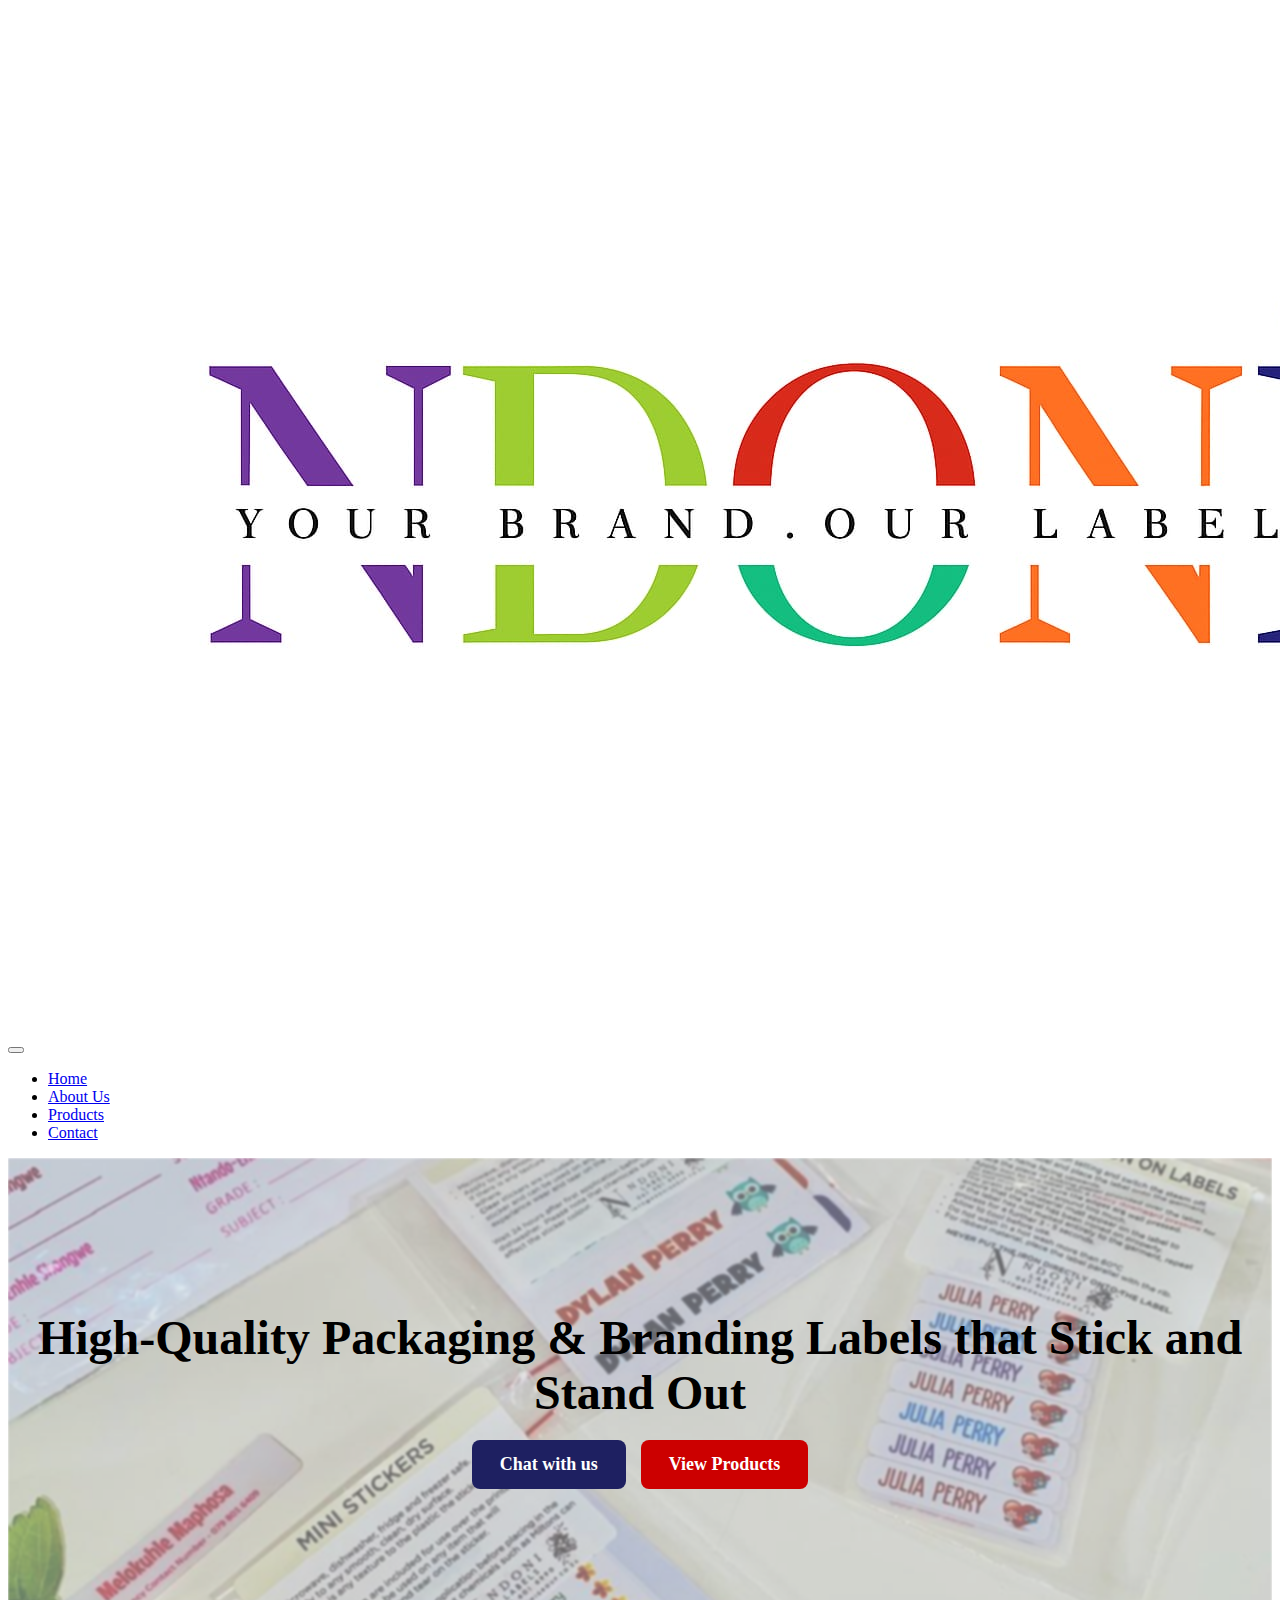
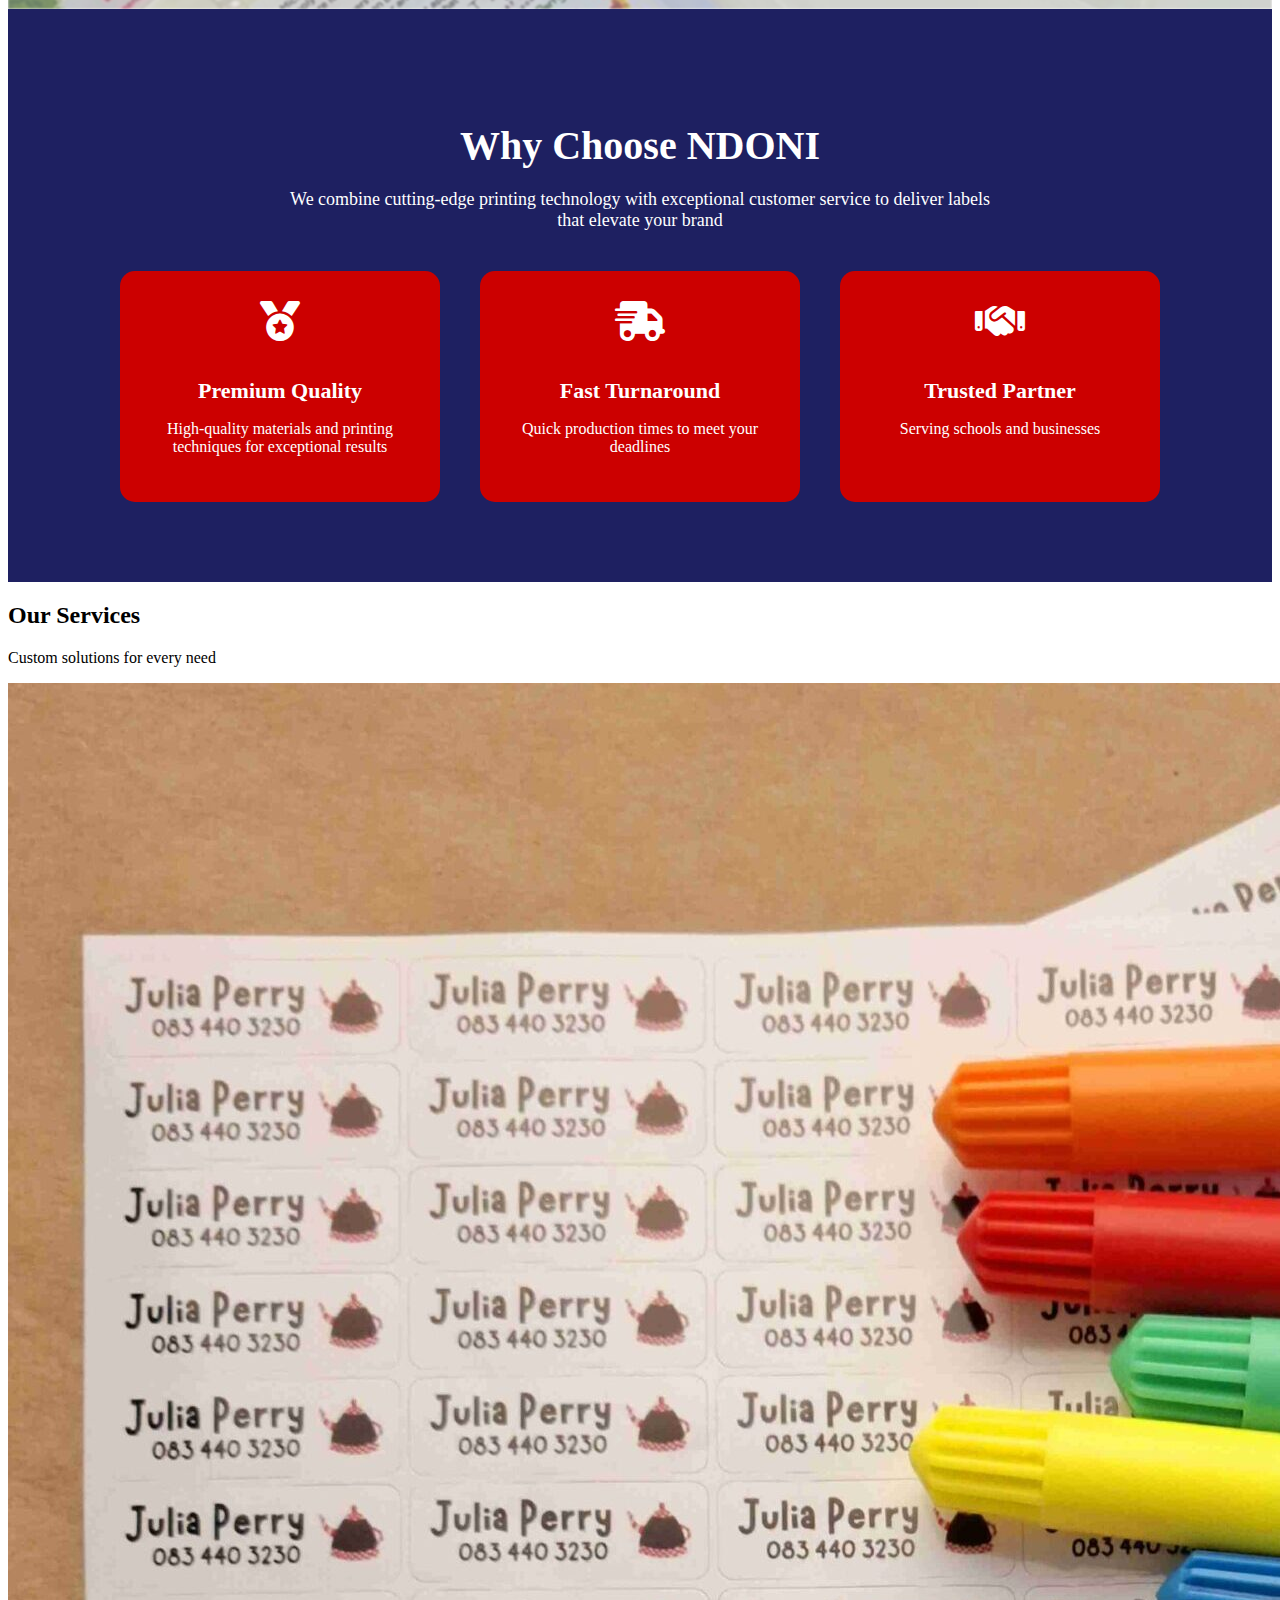
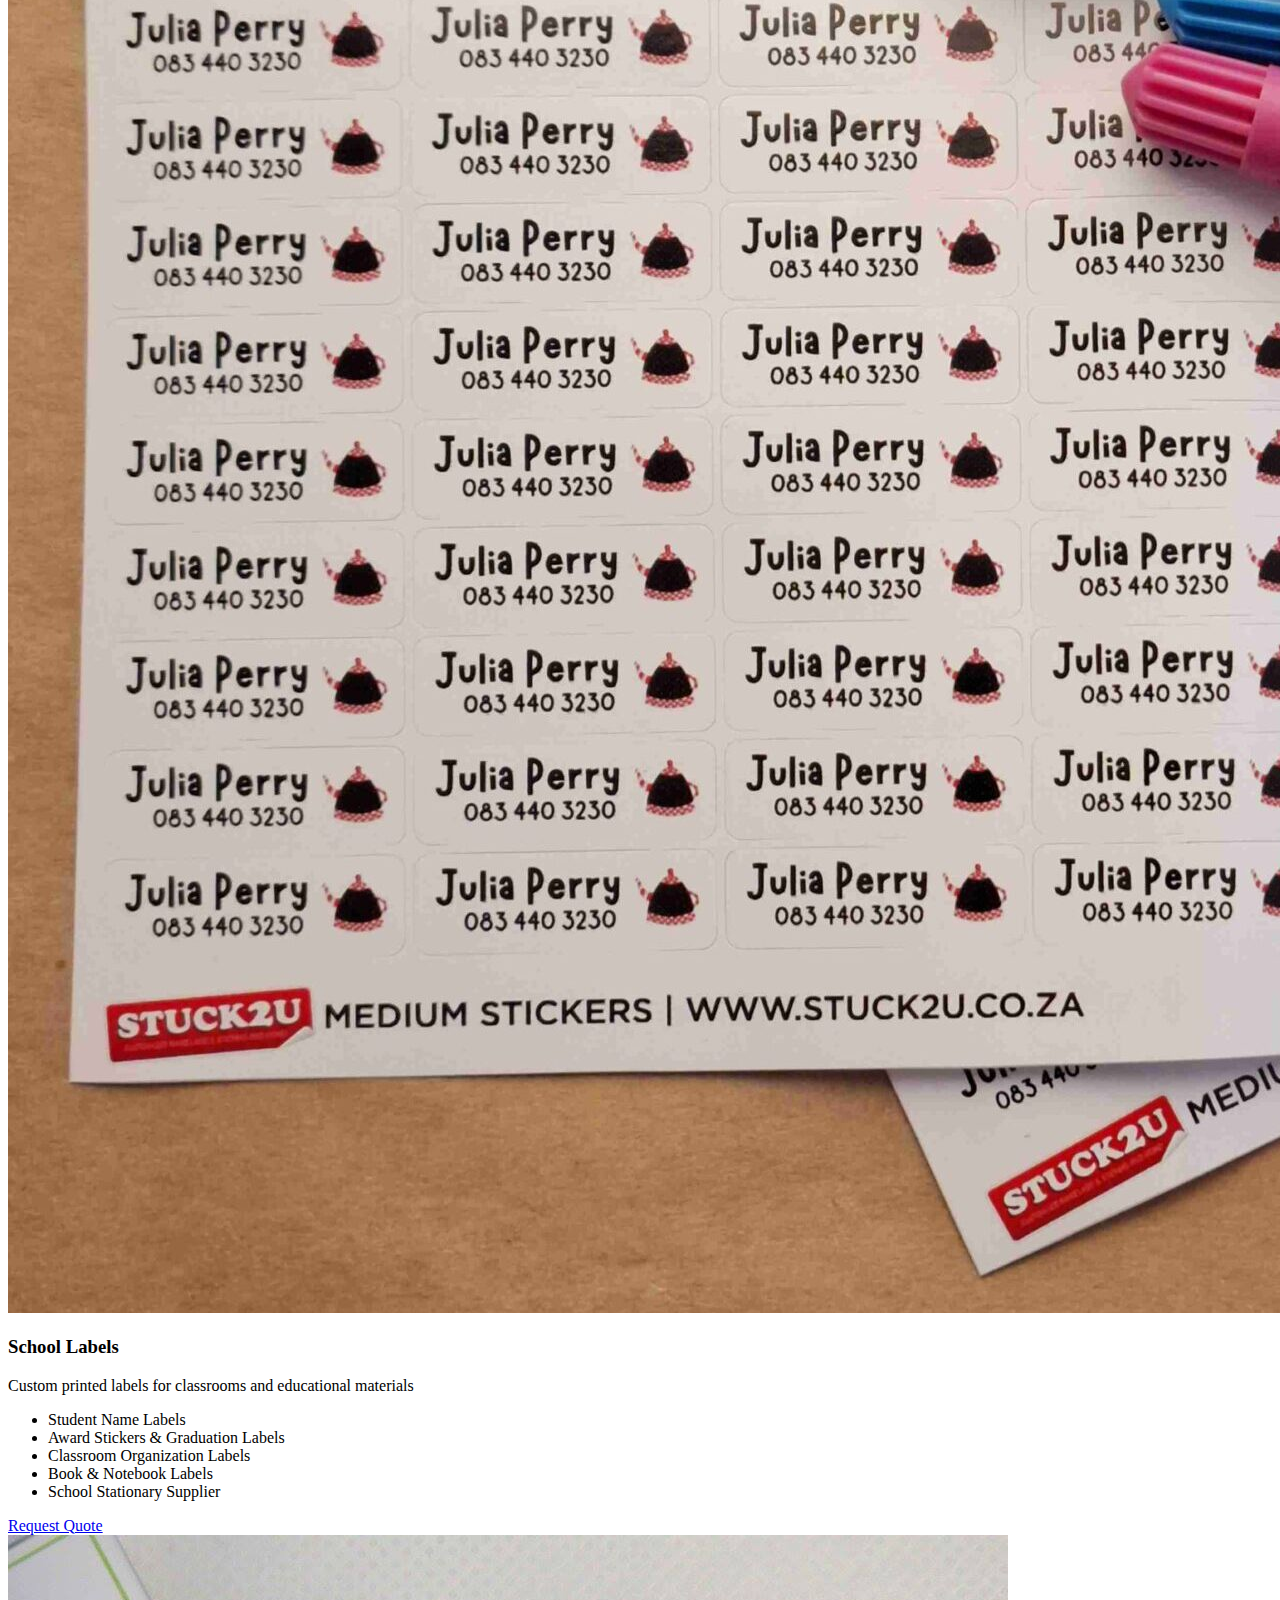
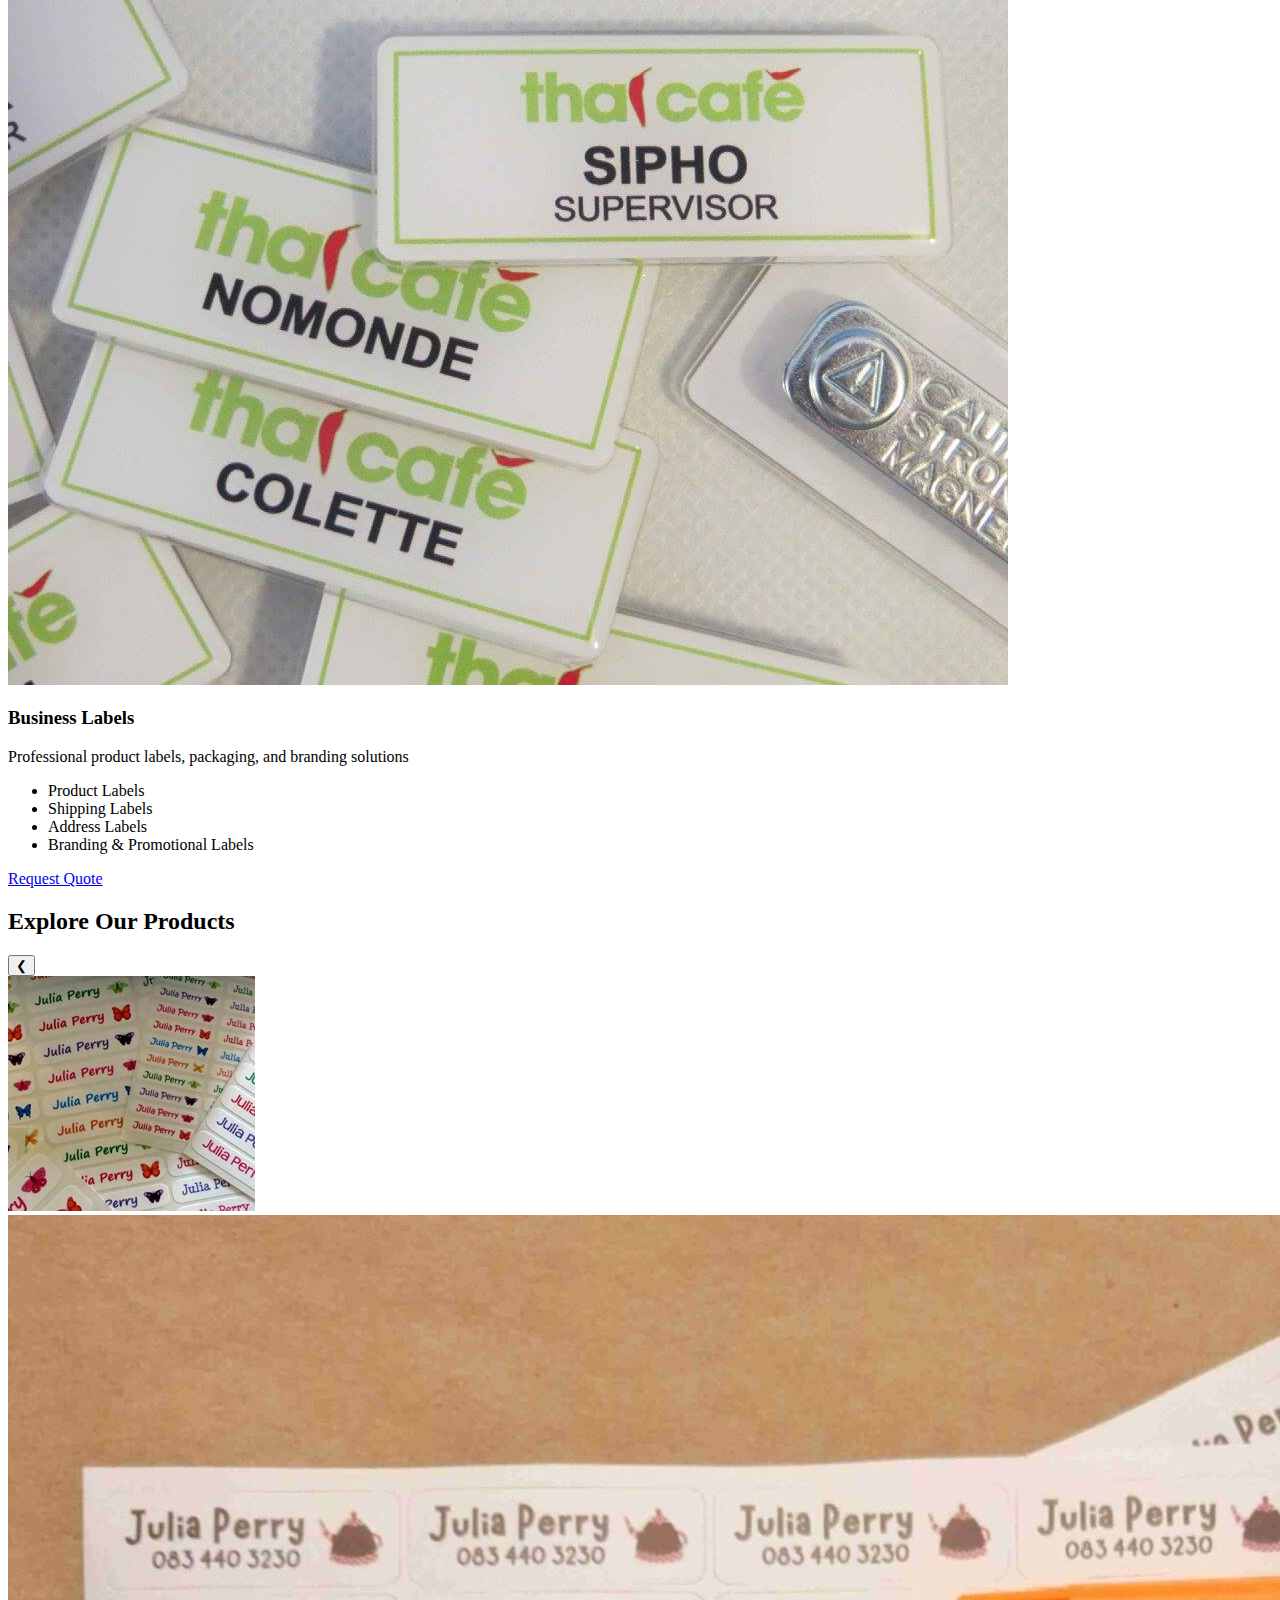
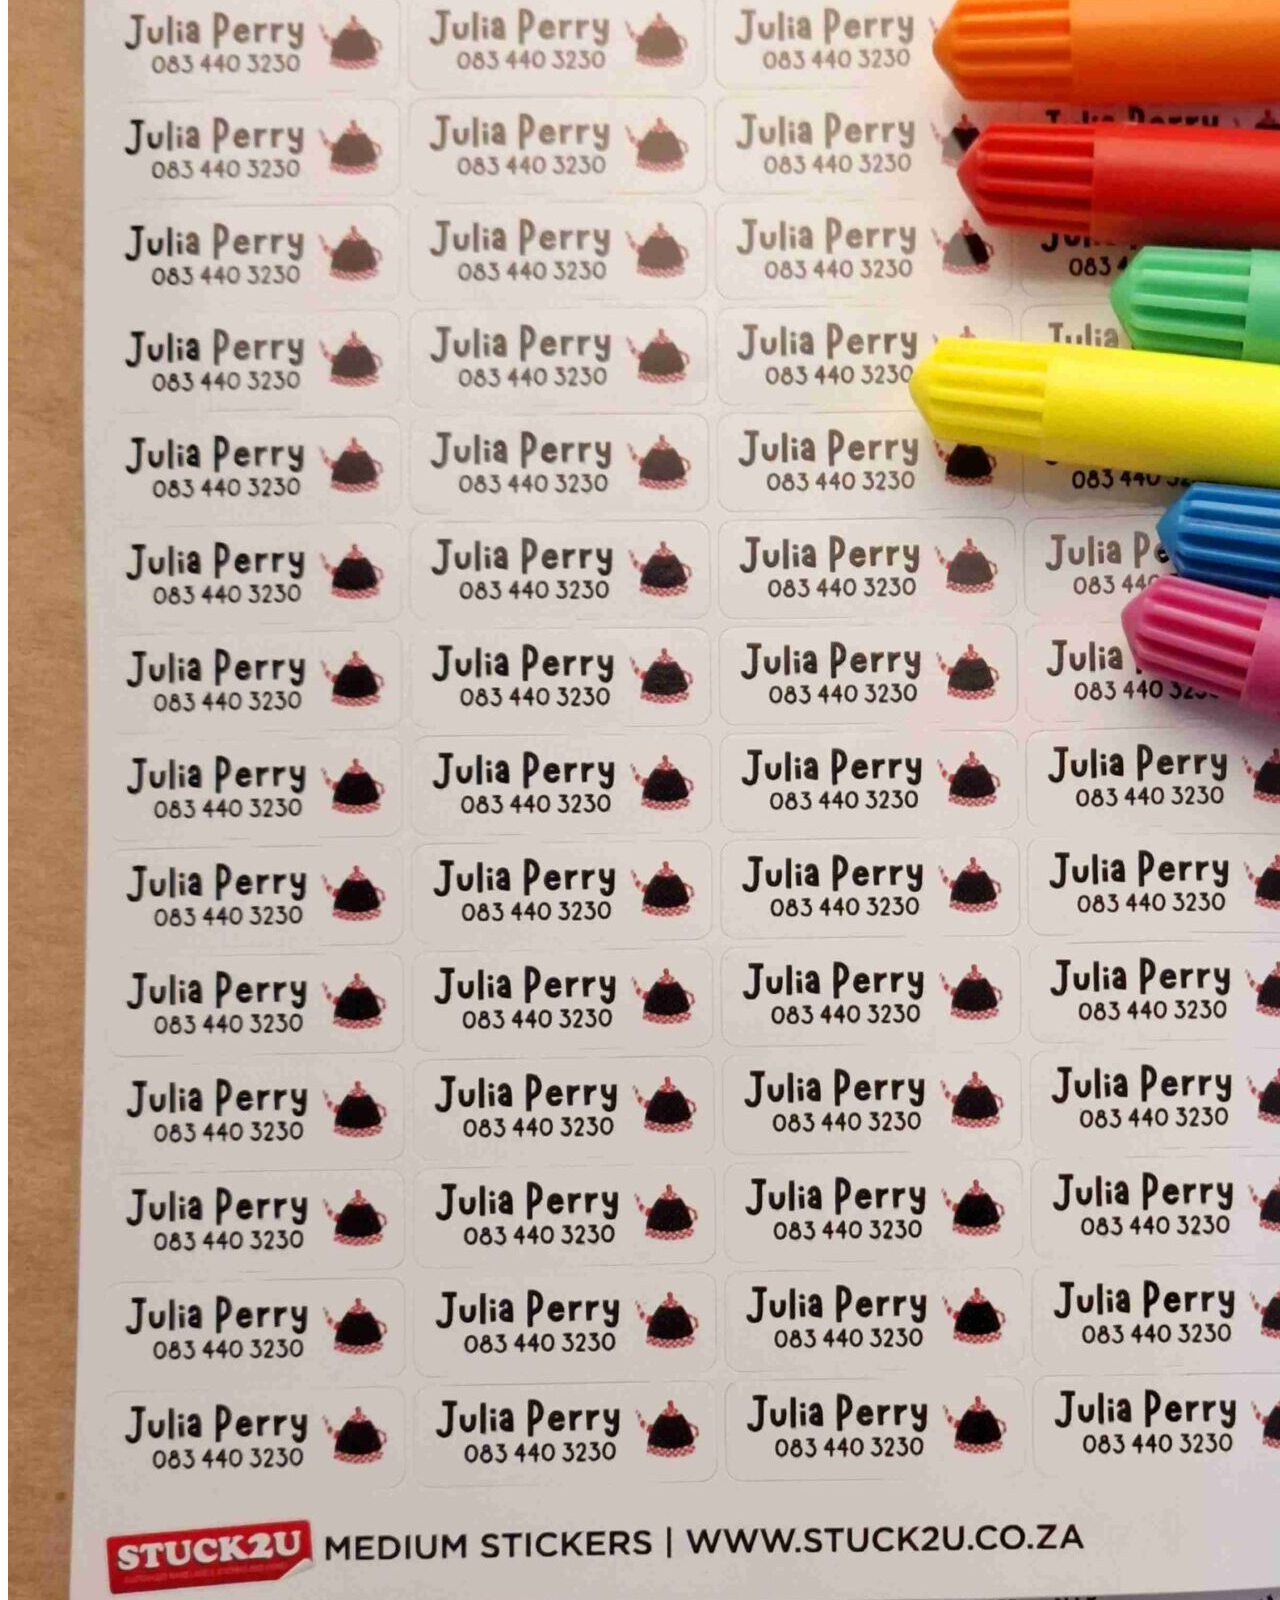
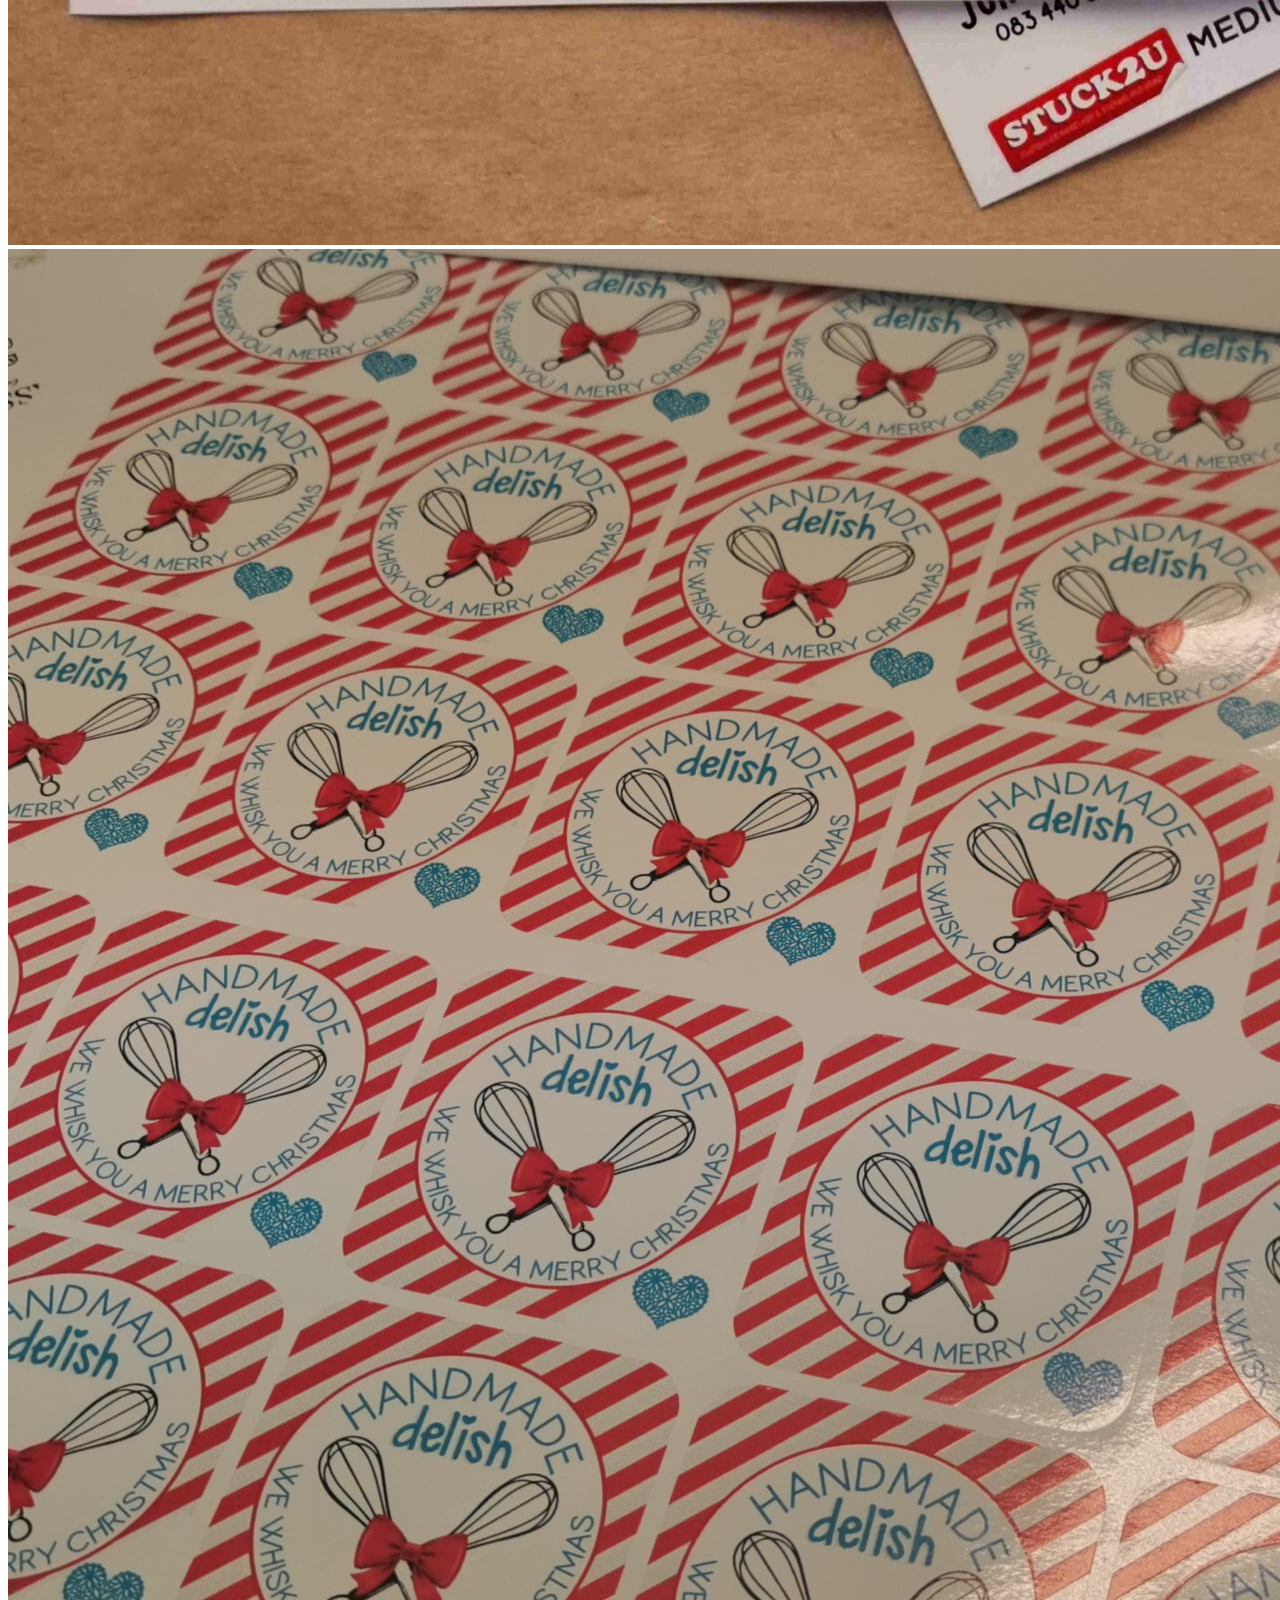
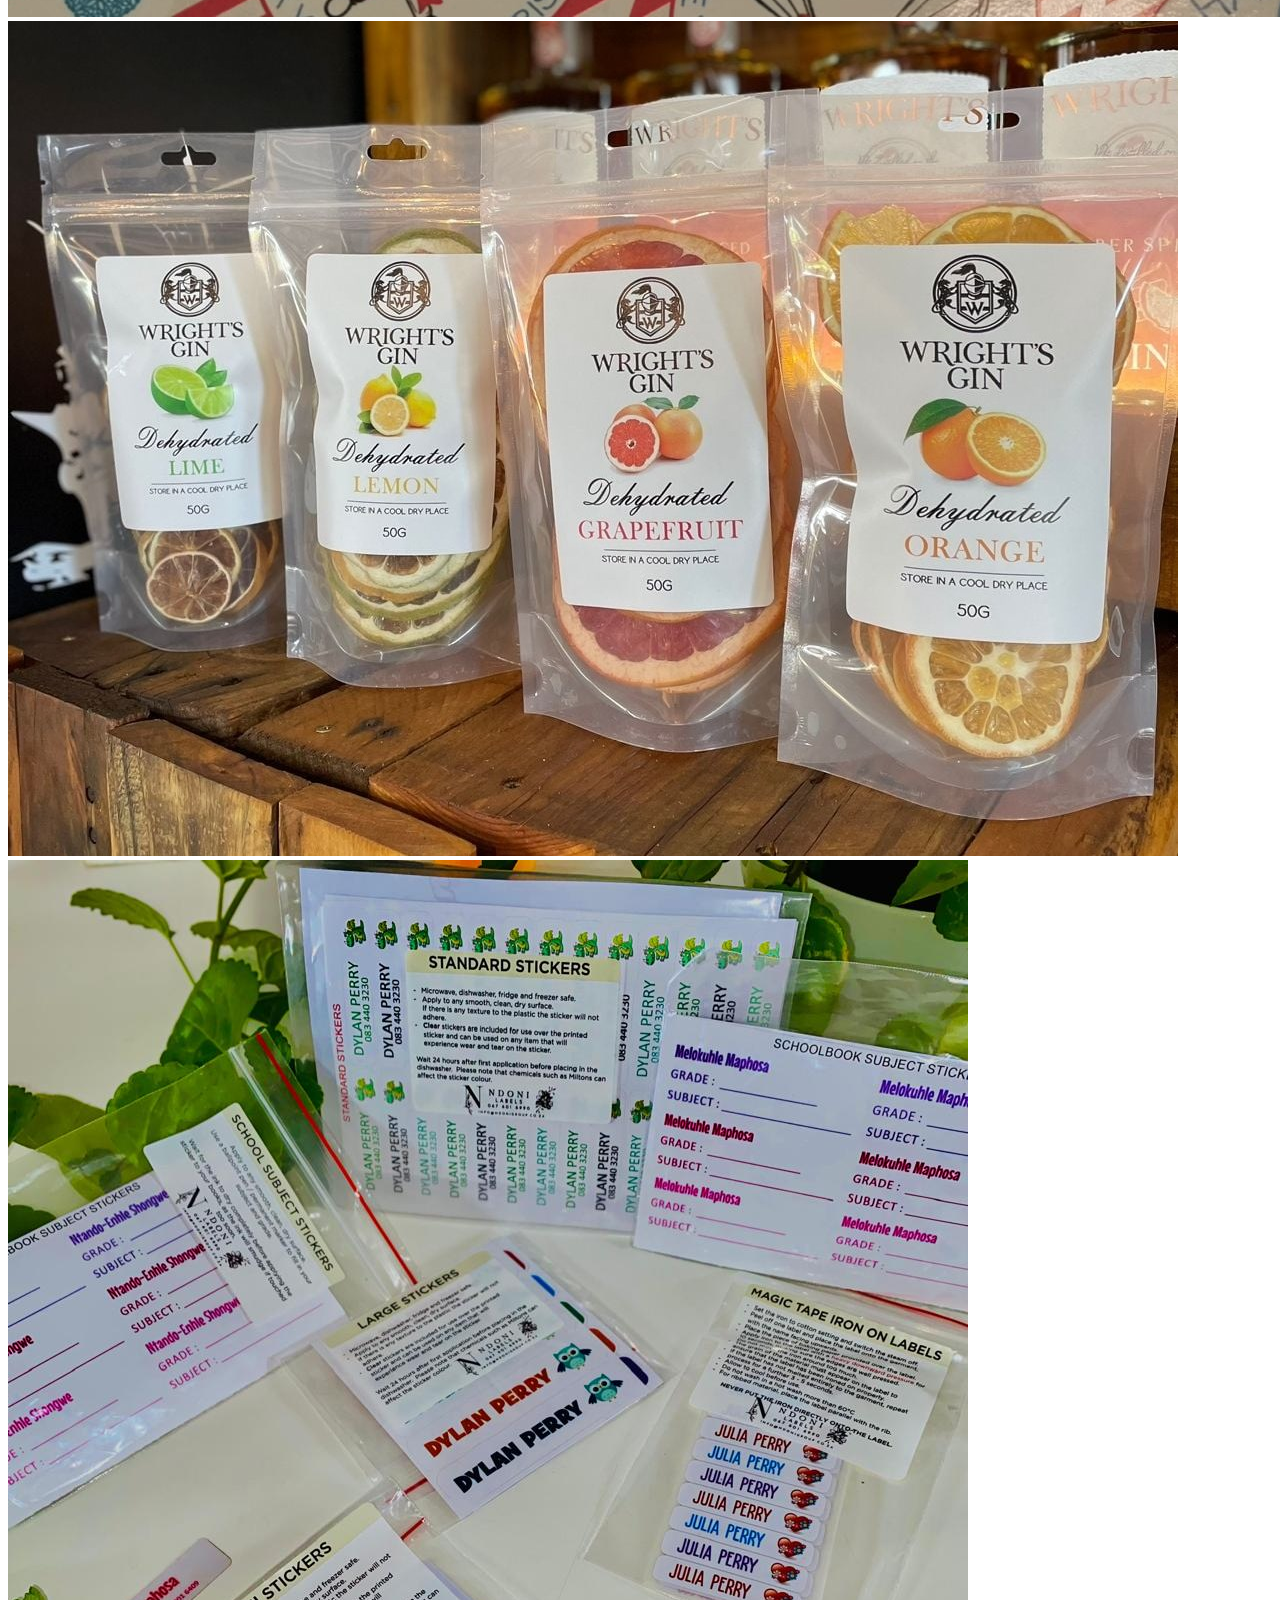
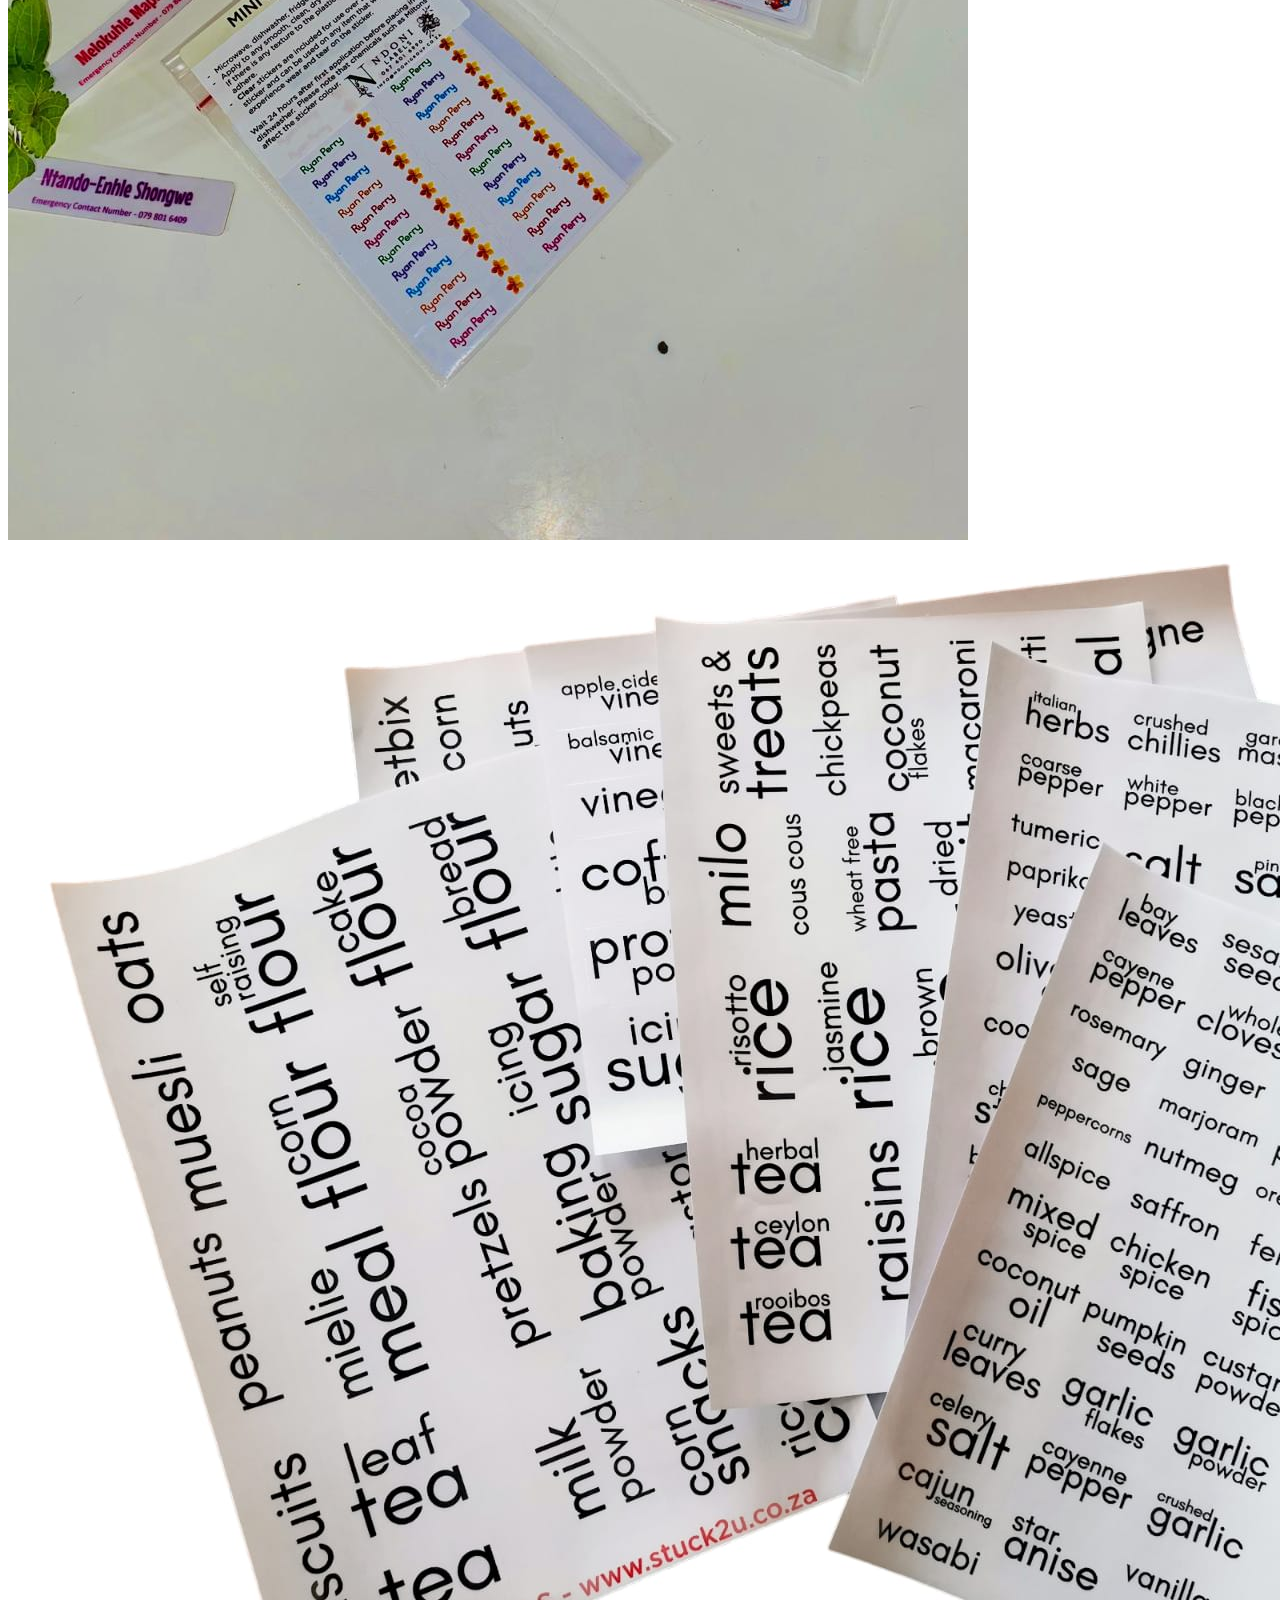
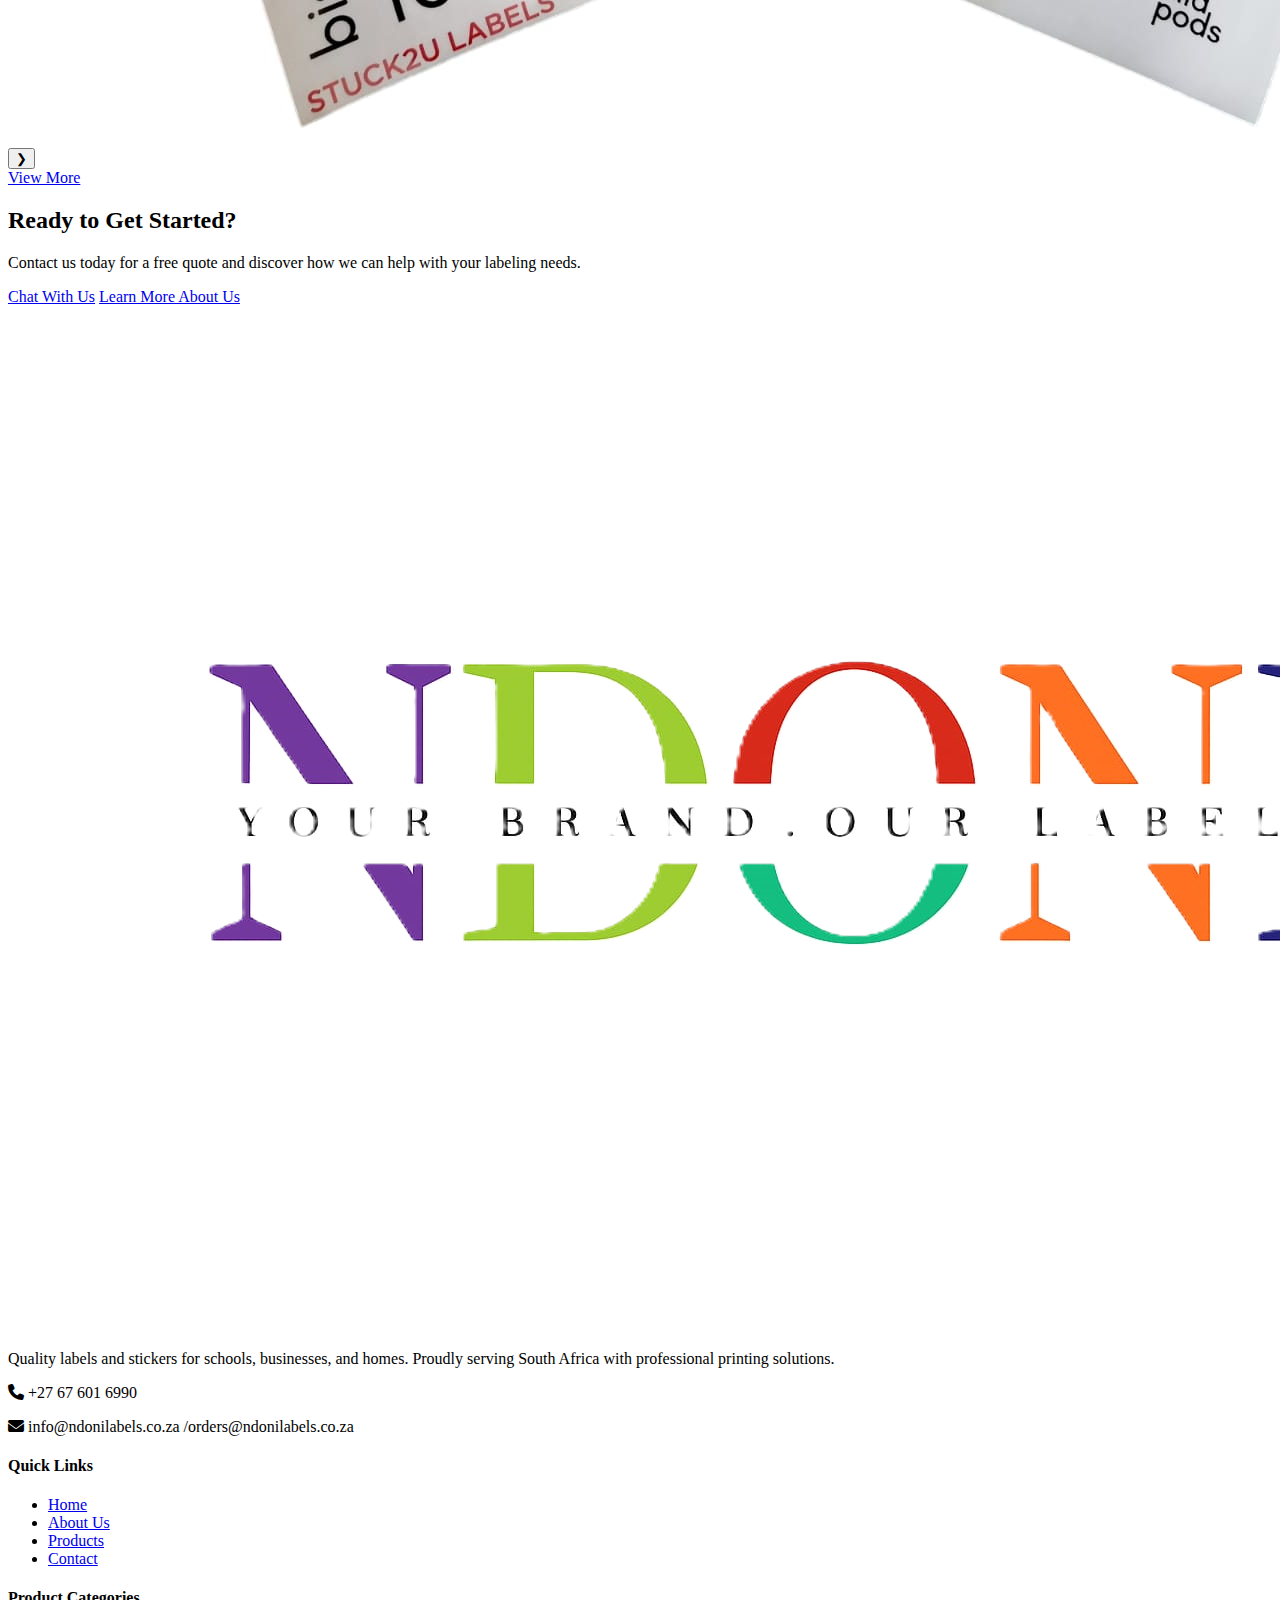
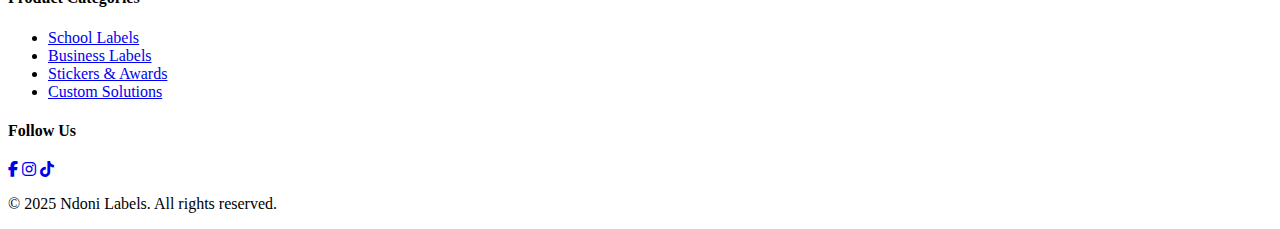
<file: index.html>
<!DOCTYPE html>
<html lang="en">
<head>
    <meta charset="UTF-8">
    <meta name="viewport" content="width=device-width, initial-scale=1.0">
    <title>Ndoni Labels</title>
     <link rel="stylesheet" href="https://cdnjs.cloudflare.com/ajax/libs/font-awesome/6.4.0/css/all.min.css">
      <link rel="icon" type="image/x-icon" href="/assets/Logo.jpg">
    <link rel="stylesheet" href="style.css">
</head>
<body>


    <!-- Navigation -->
    <nav>
        <div class="nav-container">
            <div class="logo"><img src="./assets/Logo.jpg" alt="NDONI Logo"></div>

                <!-- Hamburger Menu Button -->
            <button class="hamburger" aria-label="Toggle navigation menu" aria-expanded="false">
                <span class="hamburger-line"></span>
                <span class="hamburger-line"></span>
                <span class="hamburger-line"></span>
            </button>
            

            <ul class="nav-links">
                <li><a href="index.html">Home</a></li>
                <li><a href="about.html">About Us</a></li>
                <li><a href="products.html">Products</a></li>
                <li><a href="contact.html">Contact</a></li>
            </ul>
        </div>
    </nav>

      <!-- Hero Section -->
    <section id="home" class="hero">
        <div class="container">
            <h1>High-Quality Packaging & Branding Labels that Stick and Stand Out</h1>
            <div class="hero-btns">
                <a href="contact.html" class="btn">Chat with us</a>
                <a href="products.html" class="btn btn-outline">View Products</a>
            </div>
        </div>
    </section>

    <!-- Why Choose Us Section -->
    <section id="about" class="why-choose-us">
        <div class="container">
            <div class="section-title">
                <h2>Why Choose NDONI</h2>
                <p>We combine cutting-edge printing technology with exceptional customer service to deliver labels that elevate your brand</p>
            </div>
            <div class="features">
                <div class="feature">
                    <i class="fas fa-medal"></i>
                    <h3>Premium Quality</h3>
                    <p>High-quality materials and printing techniques for exceptional results</p>
                </div>
                <div class="feature">
                    <i class="fas fa-shipping-fast"></i>
                    <h3>Fast Turnaround</h3>
                    <p>Quick production times to meet your deadlines</p>
                </div>
                <div class="feature">
                    <i class="fas fa-handshake"></i>
                    <h3>Trusted Partner</h3>
                    <p>Serving schools and businesses</p>
                </div>
            </div>
        </div>
    </section>

     <!-- Services Section -->
    <section class="services">
        <div class="container">
            <div class="section-title">
                <h2>Our Services</h2>
                <p>Custom solutions for every need</p>
            </div>
            <div class="services-grid">
                <div class="service-card  school">
                     <img src="/assets/School/medium-stickers-icons.jpg" alt="School Labels">
                    <div class="service-content">
                        <h3>School Labels</h3>
                        <p>Custom printed labels for classrooms and educational materials</p>
                        <ul class="service-list">
                            <li>Student Name Labels</li>
                            <li>Award Stickers & Graduation Labels</li>
                            <li>Classroom Organization Labels</li>
                            <li>Book & Notebook Labels</li>
                            <li>School Stationary Supplier</li>

                        </ul>
                         <a href="contact.html" class="btn btn-primary">Request Quote</a>
                    </div>
                </div>

                <div class="service-card business">
                    <img src="/assets/Stickers/magnetic badge.jpg" alt="Business Labels">
                    <div class="service-content">
                        <h3>Business Labels</h3>
                        <p>Professional product labels, packaging, and branding solutions</p>
                        <ul class="service-list">
                            <li>Product Labels</li>
                            <li>Shipping Labels</li>
                            <li>Address Labels</li>
                            <li>Branding & Promotional Labels</li>
                        </ul>
                         <a href="contact.html" class="btn btn-primary">Request Quote</a>
                    </div>
                </div>
                
            </div>
        </div>
    </section>

      <!-- Products Section -->
    <section id="products" class="products">
        <div class="container">
            <div class="section-title">
                <h2>Explore Our Products</h2>
            </div>

            <!-- Carousel -->
            <div class="carousel">
                <button class="carousel-btn left">&#10094;</button>
                <div class="carousel-track">
                    <a href="products.html" class="product-item">
                        <img src="/assets/School/back-to-school-with icons.jpg" alt="Student Name Labels">
                    </a>
                    <a href="products.html" class="product-item">
                        <img src="/assets/School/medium-stickers-icons.jpg" alt="Award Stickers">
                    </a>
                    <a href="products.html" class="product-item">
                        <img src="/assets/Packaging/brand logo 1.jpg" alt="Product Labels">
                    </a>
                    <a href="products.html" class="product-item">
                        <img src="/assets/Packaging/packaging logo.jpg" alt="Product Labels">
                    </a>
                    <a href="products.html" class="product-item">
                        <img src="./assets/Ndonihero1.jpg" alt="School Labels">
                    </a>
                    <a href="products.html" class="product-item">
                        <img src="/assets/House/new-tupperware.jpeg" alt="House Labels">
                    </a>
                </div>
                <button class="carousel-btn right">&#10095;</button>

                <!-- Pagination dots -->
                <div class="carousel-dots">
                    <span class="dot active"></span>
                    <span class="dot"></span>
                    <span class="dot"></span>
                    <span class="dot"></span>
                </div>
            </div>

            <!-- View More button -->
            <div class="view-more-btn">
                <a href="products.html" class="btn-secondary">View More</a>
            </div>
        </div>
    </section>


   <!-- Ready to Get Started Section -->
    <section class="get-started">
        <div class="container">
            <h2>Ready to Get Started?</h2>
            <p>Contact us today for a free quote and discover how we can help with your labeling needs.</p>
            <div class="get-started-btns">
                <a href="contact.html" class="btn">Chat With Us</a>
                <a href="about.html" class="btn btn-outline">Learn More About Us</a>
            </div>
        </div>
    </section>

  <!-- Footer -->
    <footer>
        <div class="container">
            <div class="footer-container">
                <div class="footer-col logo-col">
                    <img src="./assets/Logo.png" alt="Ndoni Labels Logo" class="footer-logo">
                    <p>Quality labels and stickers for schools, businesses, and homes. Proudly serving South Africa with professional printing solutions.</p>
                    <div class="footer-contact-info">
                        <p><i class="fas fa-phone"></i> +27 67 601 6990</p>
                        <p><i class="fas fa-envelope"></i> info@ndonilabels.co.za /orders@ndonilabels.co.za</p>
                    </div>
                </div>

                <div class="footer-col">
                    <h4>Quick Links</h4>
                    <ul>
                        <li><a href="index.html">Home</a></li>
                        <li><a href="about.html">About Us</a></li>
                        <li><a href="products.html">Products</a></li>
                        <li><a href="contact.html">Contact</a></li>
                    </ul>
                </div>

                <div class="footer-col">
                    <h4>Product Categories</h4>
                    <ul>
                        <li><a href="products.html#education">School Labels</a></li>
                        <li><a href="products.html#business">Business Labels</a></li>
                        <li><a href="products.html#stickers">Stickers & Awards</a></li>
                        <li><a href="products.html#custom">Custom Solutions</a></li>
                    </ul>
                </div>

                <div class="footer-col">
                    <h4>Follow Us</h4>
                    <div class="social-links">
                        <a href="https://www.facebook.com/share/1BRNxpbyKv/ " aria-label="Facebook" target="_blank"><i class="fab fa-facebook-f"></i></a>
                        <a href="https://www.instagram.com/ndoni_labels?igsh=Zzg5OGZwbWo2ZDhj" aria-label="Instagram" target="_blank"><i class="fab fa-instagram"></i></a>
                        <a href="https://www.tiktok.com/@ndoni.labels?_t=ZS-90KYYYhvg99&_r=1 " aria-label="TikTok" target="_blank"><i class="fab fa-tiktok"></i></a>
                    </div>
                </div>
            </div>

            <div class="copyright">
                <p>&copy; 2025 Ndoni Labels. All rights reserved.</p>
            </div>
        </div>
    </footer>

      
    <!-- Link to your JavaScript file -->
        <script src="nav.js"></script>
        <script src="script.js"></script>
        
        
</body>
</html>
</file>
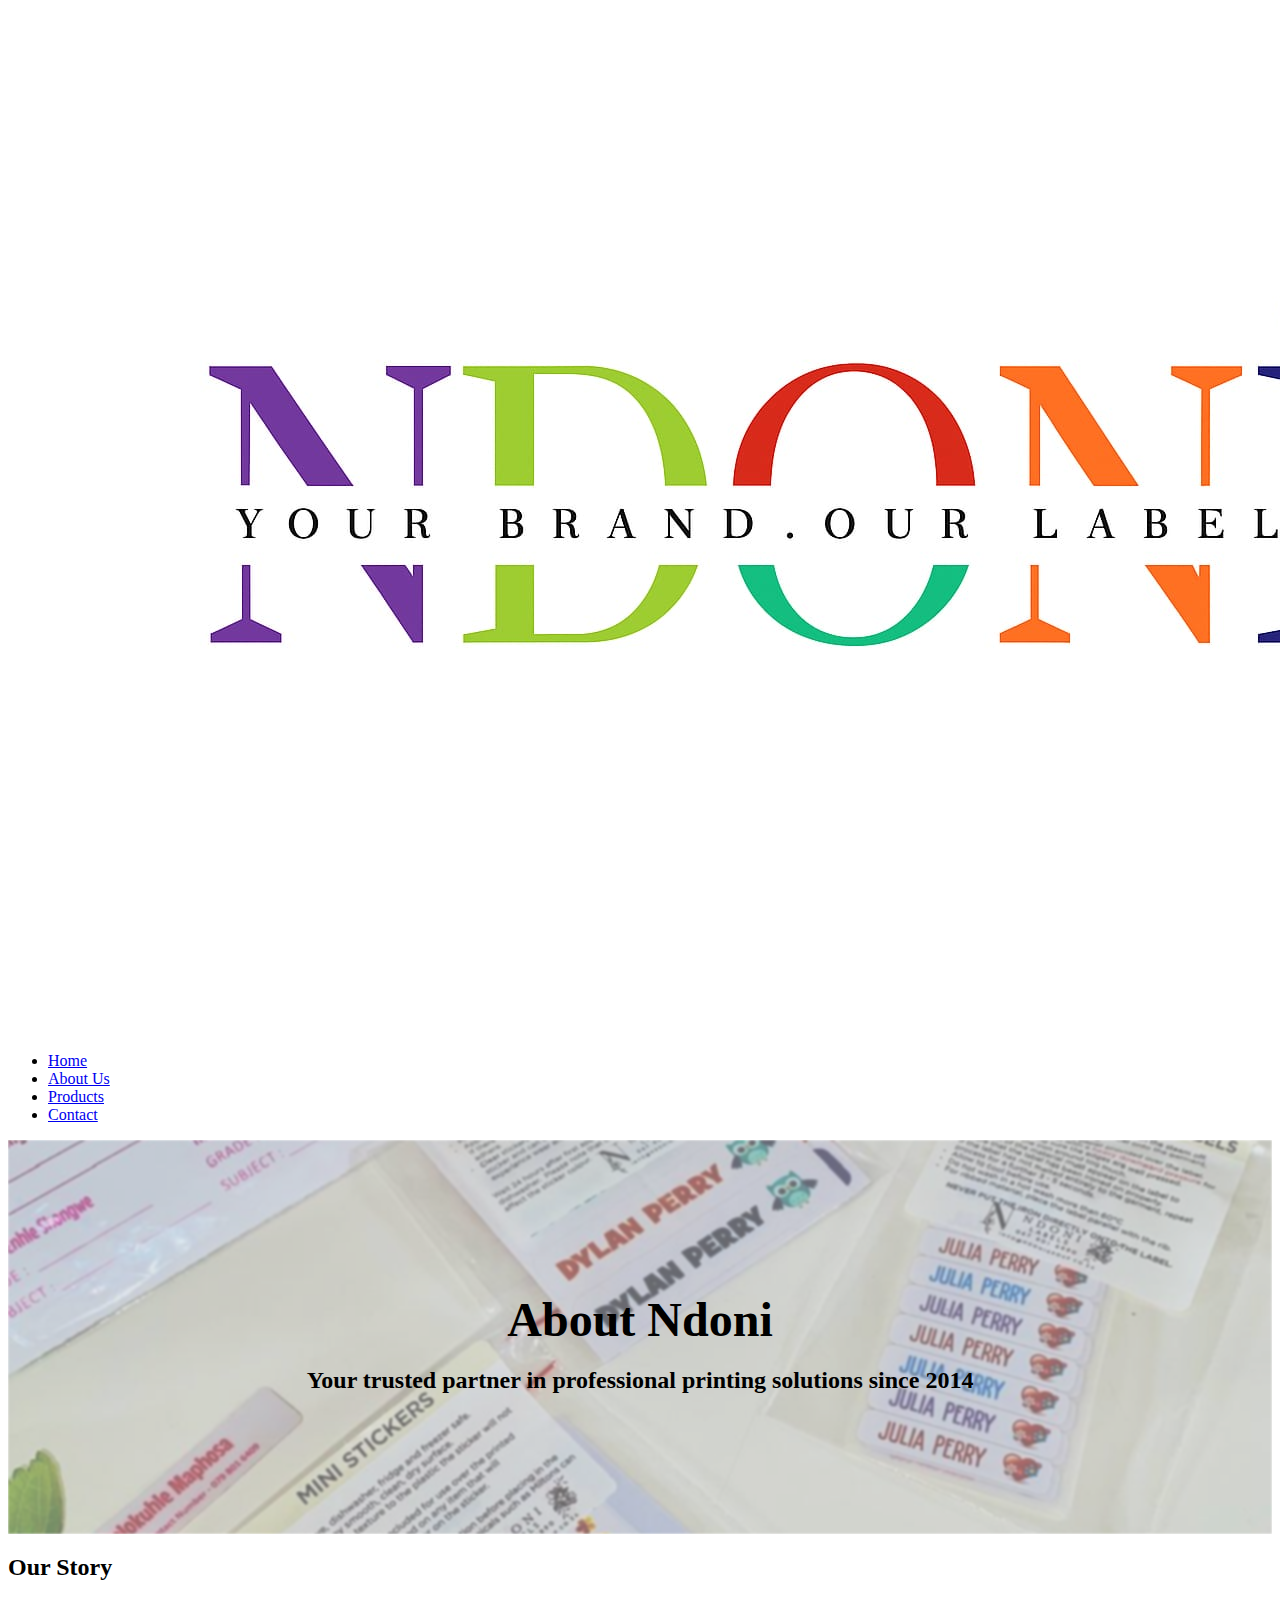
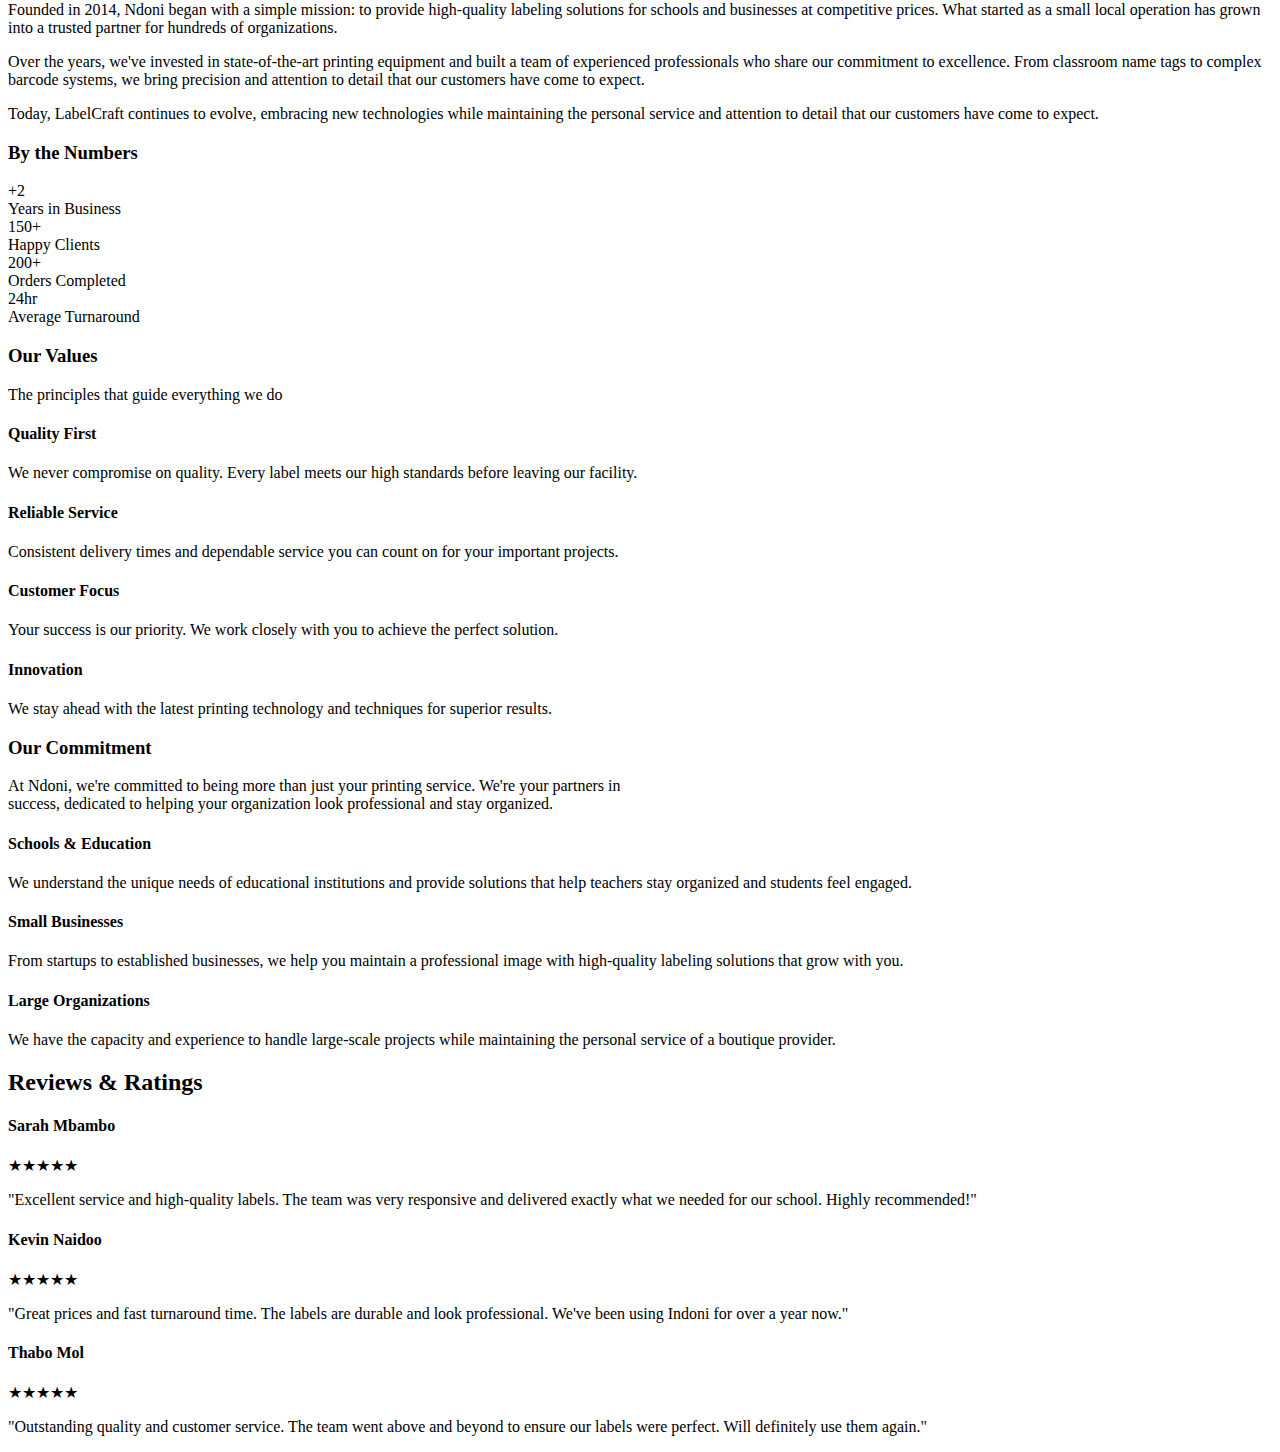
<file: about.html>
<!DOCTYPE html>
<html lang="en">

<head>
  <meta charset="UTF-8">
  <meta name="viewport" content="width=device-width, initial-scale=1.0">
  <title>About Ndoni Labels</title>
  <link rel="stylesheet" href="style.css">
  <link rel="icon" type="image/x-icon" href="./assets/Logo.jpg">
  <link rel="stylesheet" href="https://cdnjs.cloudflare.com/ajax/libs/font-awesome/6.4.0/css/all.min.css">
  <link href="https://fonts.googleapis.com/css2?family=Prompt:wght@400;600&display=swap" rel="stylesheet">
</head>

<body>
  <!-- Navigation -->
  <nav>
    <div class="nav-container">
      <div class="logo"><a href="index.html"><img src="./assets/Logo.jpg" alt="NDONI Logo"></a></div>
      <ul class="nav-links">
        <li><a href="index.html">Home</a></li>
        <li><a href="about.html">About Us</a></li>
        <li><a href="products.html">Products</a></li>
        <li><a href="contact.html">Contact</a></li>
      </ul>
    </div>
  </nav>

  <!-- Hero Section -->
  <section id="home" class="hero about-hero">
    <div class="container">
      <h1>About Ndoni</h1>
      <h2>Your trusted partner in professional printing solutions since 2014</h2>
    </div>
  </section>

  <!-- About Section -->
  <section class="about" id="about">
    <div class="container">
      <div class="about-content">
        <!-- Left side: Our Story -->
        <div class="about-text">
          <h2>Our Story</h2>
          <p>Founded in 2014, Ndoni began with a simple mission: to provide high-quality labeling solutions for schools
            and businesses at competitive prices. What started as a small local operation has grown into a trusted
            partner for hundreds of organizations.</p>
          <p>Over the years, we've invested in state-of-the-art printing equipment and built a team of experienced
            professionals who share our commitment to excellence. From classroom name tags to complex barcode systems,
            we bring precision and attention to detail that our customers have come to expect.</p>
          <p>Today, LabelCraft continues to evolve, embracing new technologies while maintaining the personal service
            and attention to detail that our customers have come to expect.</p>
        </div>

        <!-- Right side: By the Numbers -->
        <div class="stats-section">
          <h3 class="stats-title">By the Numbers</h3>
          <div class="stats">
            <div class="stat-item">
              <div class="stat-number">+2</div>
              <div class="stat-label">Years in Business</div>
            </div>
            <div class="stat-item">
              <div class="stat-number">150+</div>
              <div class="stat-label">Happy Clients</div>
            </div>
            <div class="stat-item">
              <div class="stat-number">200+</div>
              <div class="stat-label">Orders Completed</div>
            </div>
            <div class="stat-item">
              <div class="stat-number">24hr</div>
              <div class="stat-label">Average Turnaround</div>
            </div>
          </div>
        </div>
      </div>

      <!-- Our Values BELOW -->
      <section class="values-section">
        <h3 class="values-title">Our Values</h3>
        <p class="values-subtitle">The principles that guide everything we do</p>

        <div class="timeline">
          <div class="values-row">
            <div class="value-card left">
              <h4>Quality First</h4>
              <p>We never compromise on quality. Every label meets our high standards before leaving our facility.</p>
            </div>
            <div class="center-dot"></div>
            <div class="value-card right">
              <h4>Reliable Service</h4>
              <p>Consistent delivery times and dependable service you can count on for your important projects.</p>
            </div>
          </div>

          <div class="values-row">
            <div class="value-card left">
              <h4>Customer Focus</h4>
              <p>Your success is our priority. We work closely with you to achieve the perfect solution.</p>
            </div>
            <div class="center-dot"></div>
            <div class="value-card right">
              <h4>Innovation</h4>
              <p>We stay ahead with the latest printing technology and techniques for superior results.</p>
            </div>
          </div>
        </div>
      </section>

      <!-- Commitment Section -->
      <section class="commitment-section">
        <div class="container">
          <h3>Our Commitment</h3>
          <p class="commitment-subtitle">At Ndoni, we're committed to being more than just your printing service. We're
            your partners in <br>success, dedicated to helping your organization look professional and stay organized.</p>
          <div class="commitment-grid">
            <div class="commitment-card">
              <h4>Schools & Education</h4>
              <p>We understand the unique needs of educational institutions and provide solutions that help teachers
                stay organized and students feel engaged.</p>
            </div>
            <div class="commitment-card">
              <h4>Small Businesses</h4>
              <p>From startups to established businesses, we help you maintain a professional image with high-quality
                labeling solutions that grow with you.</p>
            </div>
            <div class="commitment-card">
              <h4>Large Organizations</h4>
              <p>We have the capacity and experience to handle large-scale projects while maintaining the personal
                service of a boutique provider.</p>
            </div>
          </div>
        </div>
      </section>

      <!-- Reviews Section -->
      <section class="reviews">
        <div class="container">
          <h2>Reviews & Ratings</h2>
          <div class="review-grid">
            <div class="review-card">
              <div class="reviewer">
                <div class="reviewer-avatar"></div>
                <div>
                  <h4>Sarah Mbambo</h4>
                  <div class="stars">★★★★★</div>
                </div>
              </div>
              <p>"Excellent service and high-quality labels. The team was very responsive and delivered exactly what we
                needed for our school. Highly recommended!"</p>
            </div>
            <div class="review-card">
              <div class="reviewer">
                <div class="reviewer-avatar"></div>
                <div>
                  <h4>Kevin Naidoo</h4>
                  <div class="stars">★★★★★</div>
                </div>
              </div>
              <p>"Great prices and fast turnaround time. The labels are durable and look professional. We've been using
                Indoni for over a year now."</p>
            </div>
            <div class="review-card">
              <div class="reviewer">
                <div class="reviewer-avatar"></div>
                <div>
                  <h4>Thabo Mol</h4>
                  <div class="stars">★★★★★</div>
                </div>
              </div>
              <p>"Outstanding quality and customer service. The team went above and beyond to ensure our labels were
                perfect. Will definitely use them again."</p>
            </div>
          </div>
        </div>
      </section>
</body>

</html>
</file>
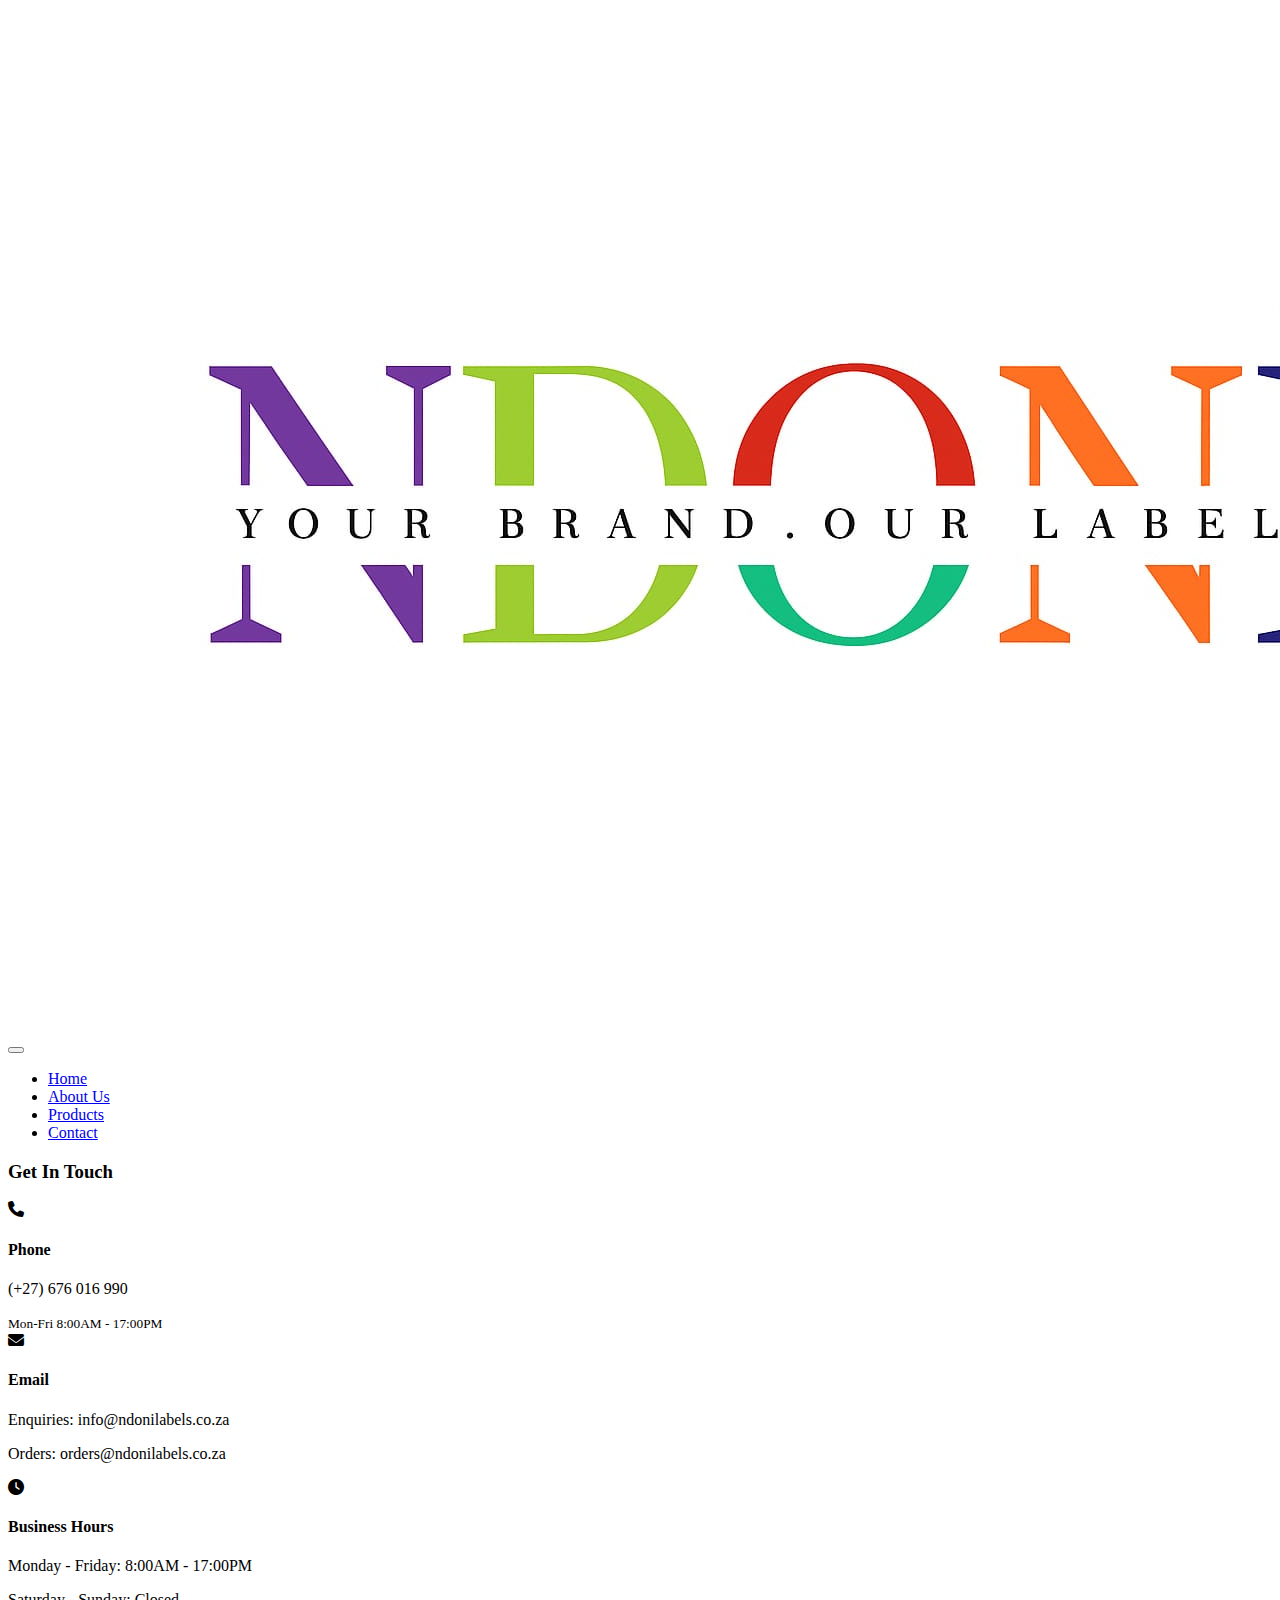
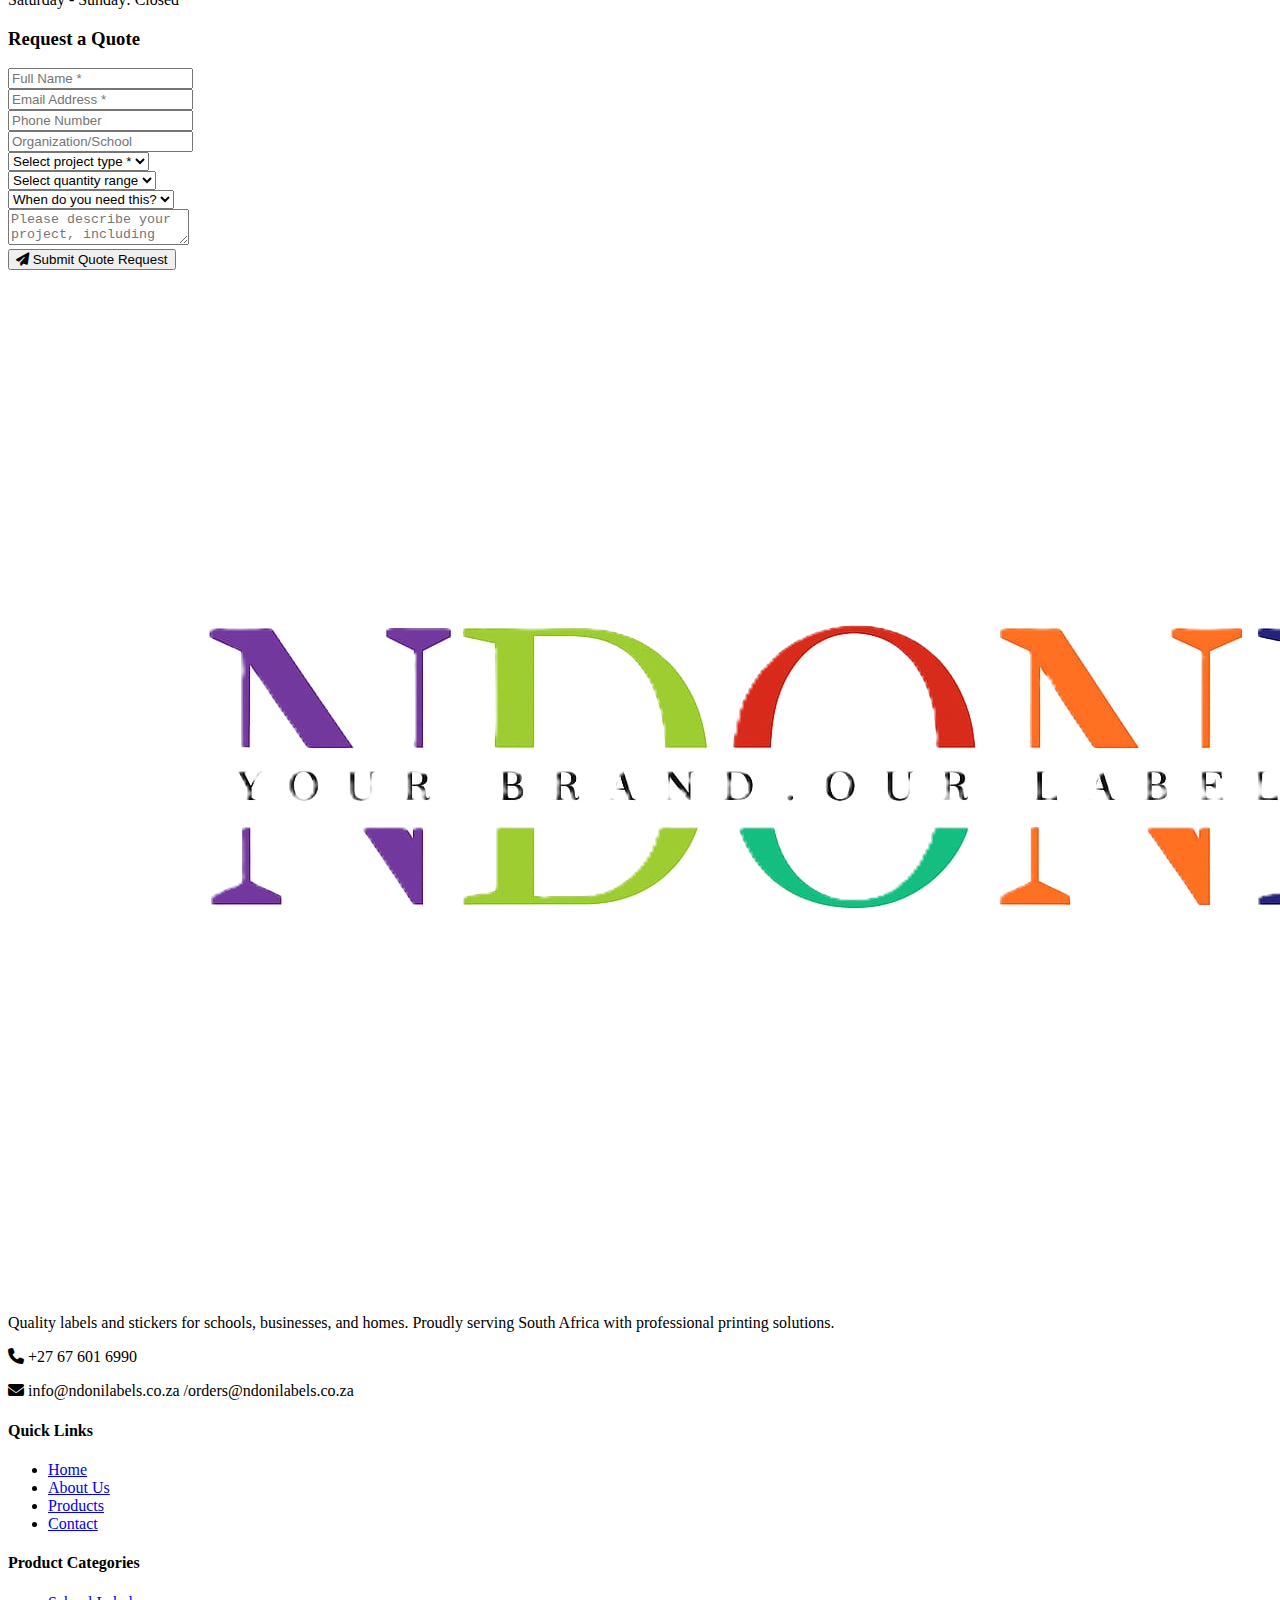
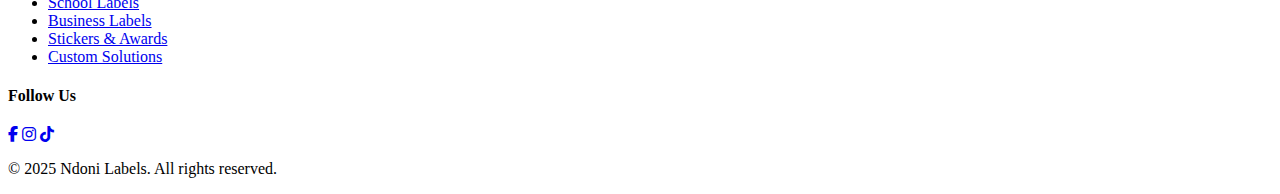
<file: contact.html>
<!DOCTYPE html>
<html lang="en">
<head>
    <meta charset="UTF-8">
    <meta name="viewport" content="width=device-width, initial-scale=1.0">
    <title>Ndoni Labels - Contact</title>
     <link rel="stylesheet" href="https://cdnjs.cloudflare.com/ajax/libs/font-awesome/6.4.0/css/all.min.css">
      <link rel="icon" type="image/x-icon" href="/assets/Logo.jpg">
    <link rel="stylesheet" href="style.css">
</head>
<body>

  <!-- Navigation -->
  <nav>
    <div class="nav-container">
      <div class="logo"><a href="index.html"><img src="./assets/Logo.jpg" alt="NDONI Logo"></a></div>

           <!-- Hamburger Menu Button -->
            <button class="hamburger" aria-label="Toggle navigation menu" aria-expanded="false">
                <span class="hamburger-line"></span>
                <span class="hamburger-line"></span>
                <span class="hamburger-line"></span>
            </button>

      <ul class="nav-links">
        <li><a href="index.html">Home</a></li>
        <li><a href="about.html">About Us</a></li>
        <li><a href="products.html">Products</a></li>
        <li><a href="contact.html">Contact</a></li>
      </ul>
    </div>
  </nav>

  <!-- Contact Content -->
  <div class="contact-content">
    <!-- Contact Details -->
    <div class="contact-details-section">
      <h3>Get In Touch</h3>
      <div class="contact-details">
        <div class="contact-item">
          <i class="fa-solid fa-phone contact-icon"></i>
          <div class="contact-item-content">
            <h4>Phone</h4>
            <p>(+27) 676 016 990 </p>
            <small>Mon-Fri 8:00AM - 17:00PM</small>
          </div>
        </div>

        <div class="contact-item">
          <i class="fa-solid fa-envelope contact-icon"></i>
          <div class="contact-item-content">
            <h4>Email</h4>
            <p>Enquiries: info@ndonilabels.co.za</p>
            <p>Orders: orders@ndonilabels.co.za</p>
          </div>
        </div>

        <div class="contact-item">
          <i class="fa-solid fa-clock contact-icon"></i>
          <div class="contact-item-content">
            <h4>Business Hours</h4>
            <p>Monday - Friday: 8:00AM - 17:00PM</p>
            <p>Saturday - Sunday: Closed</p>
          </div>
        </div>
      </div>
    </div>

    <!-- Contact Form -->
    <div class="contact-form">
      <h3>Request a Quote</h3>
      <form id="contactForm">
        <div class="form-row">
          <div class="form-group">
            <input type="text" placeholder="Full Name *" required>
          </div>
          <div class="form-group">
            <input type="email" placeholder="Email Address *" required>
          </div>
        </div>

        <div class="form-row">
          <div class="form-group">
            <input type="tel" placeholder="Phone Number">
          </div>
          <div class="form-group">
            <input type="text" placeholder="Organization/School">
          </div>
        </div>

        <div class="form-row">
          <div class="form-group">
            <select required>
              <option value="">Select project type *</option>
              <option value="school">School Labels</option>
              <option value="business">Business Labels</option>
              <option value="custom">Custom Project</option>
            </select>
          </div>
          <div class="form-group">
            <select>
              <option value="">Select quantity range</option>
              <option value="1-100">1 - 100 labels</option>
              <option value="101-500">101 - 500 labels</option>
              <option value="501-1000">501 - 1,000 labels</option>
              <option value="1000+">1,000+ labels</option>
            </select>
          </div>
        </div>

        <div class="form-group">
          <select>
            <option value="">When do you need this?</option>
            <option value="asap">ASAP</option>
            <option value="1-week">Within 1 week</option>
            <option value="2-weeks">Within 2 weeks</option>
            <option value="1-month">Within 1 month</option>
          </select>
        </div>

        <div class="form-group">
          <textarea placeholder="Please describe your project, including any special requirements, colors, sizes, or design preferences." required></textarea>
        </div>

        <button type="submit" class="btn-submit">
          <i class="fa-solid fa-paper-plane"></i> Submit Quote Request
        </button>

      </form>
    </div>
  </div>

  
   <!-- Footer -->
    <footer>
        <div class="container">
            <div class="footer-container">
                <div class="footer-col logo-col">
                    <img src="./assets/Logo.png" alt="Ndoni Labels Logo" class="footer-logo">
                    <p>Quality labels and stickers for schools, businesses, and homes. Proudly serving South Africa with professional printing solutions.</p>
                    <div class="footer-contact-info">
                        <p><i class="fas fa-phone"></i> +27 67 601 6990</p>
                        <p><i class="fas fa-envelope"></i> info@ndonilabels.co.za /orders@ndonilabels.co.za</p>
                    </div>
                </div>

                <div class="footer-col">
                    <h4>Quick Links</h4>
                    <ul>
                        <li><a href="index.html">Home</a></li>
                        <li><a href="about.html">About Us</a></li>
                        <li><a href="products.html">Products</a></li>
                        <li><a href="contact.html">Contact</a></li>
                    </ul>
                </div>

                <div class="footer-col">
                    <h4>Product Categories</h4>
                    <ul>
                        <li><a href="products.html#education">School Labels</a></li>
                        <li><a href="products.html#business">Business Labels</a></li>
                        <li><a href="products.html#stickers">Stickers & Awards</a></li>
                        <li><a href="products.html#custom">Custom Solutions</a></li>
                    </ul>
                </div>

                <div class="footer-col">
                    <h4>Follow Us</h4>
                    <div class="social-links">
                        <a href="https://www.facebook.com/share/1BRNxpbyKv/ " aria-label="Facebook" target="_blank"><i class="fab fa-facebook-f"></i></a>
                        <a href="https://www.instagram.com/ndoni_labels?igsh=Zzg5OGZwbWo2ZDhj" aria-label="Instagram" target="_blank"><i class="fab fa-instagram"></i></a>
                        <a href="https://www.tiktok.com/@ndoni.labels?_t=ZS-90KYYYhvg99&_r=1 " aria-label="TikTok" target="_blank"><i class="fab fa-tiktok"></i></a>
                    </div>
                </div>
            </div>

            <div class="copyright">
                <p>&copy; 2025 Ndoni Labels. All rights reserved.</p>
            </div>
        </div>
    </footer>

    <script src="nav.js"></script>
    <script src="contact.js"></script>
    
</body>
</html>
</file>
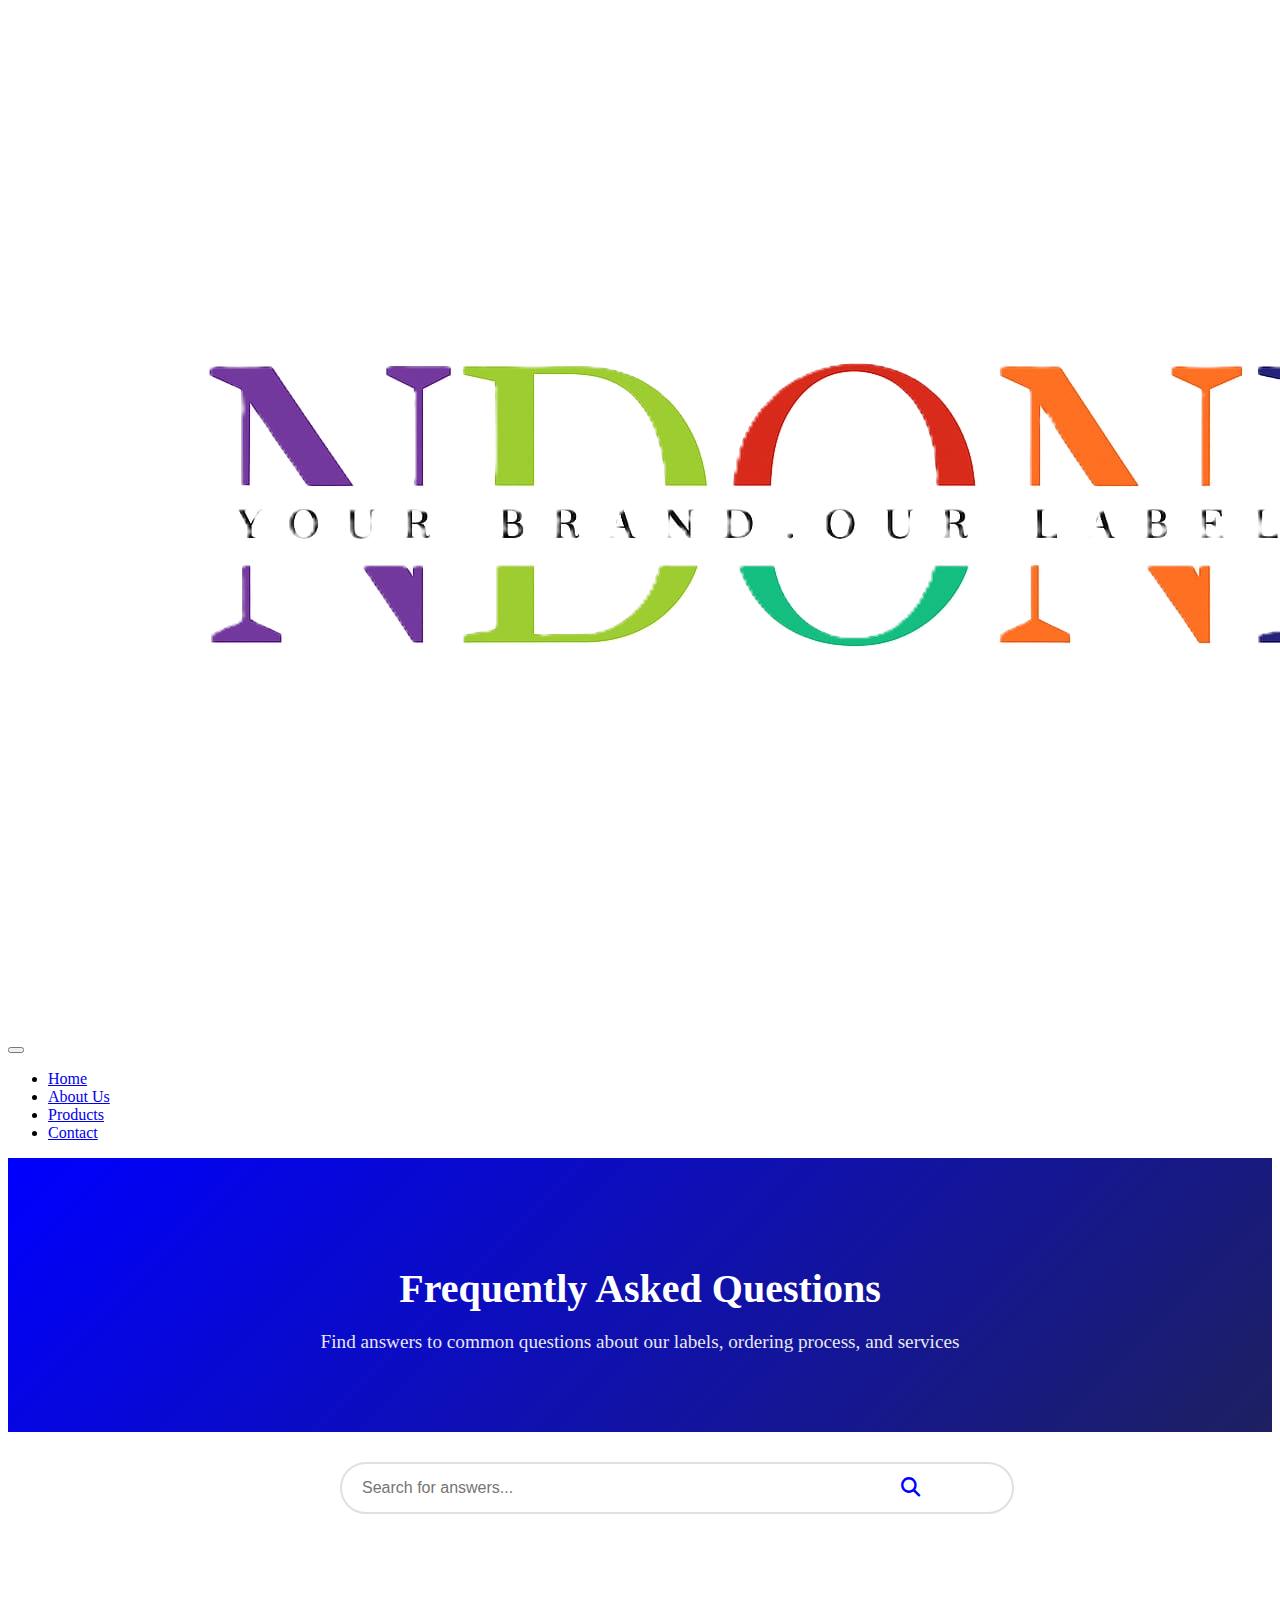
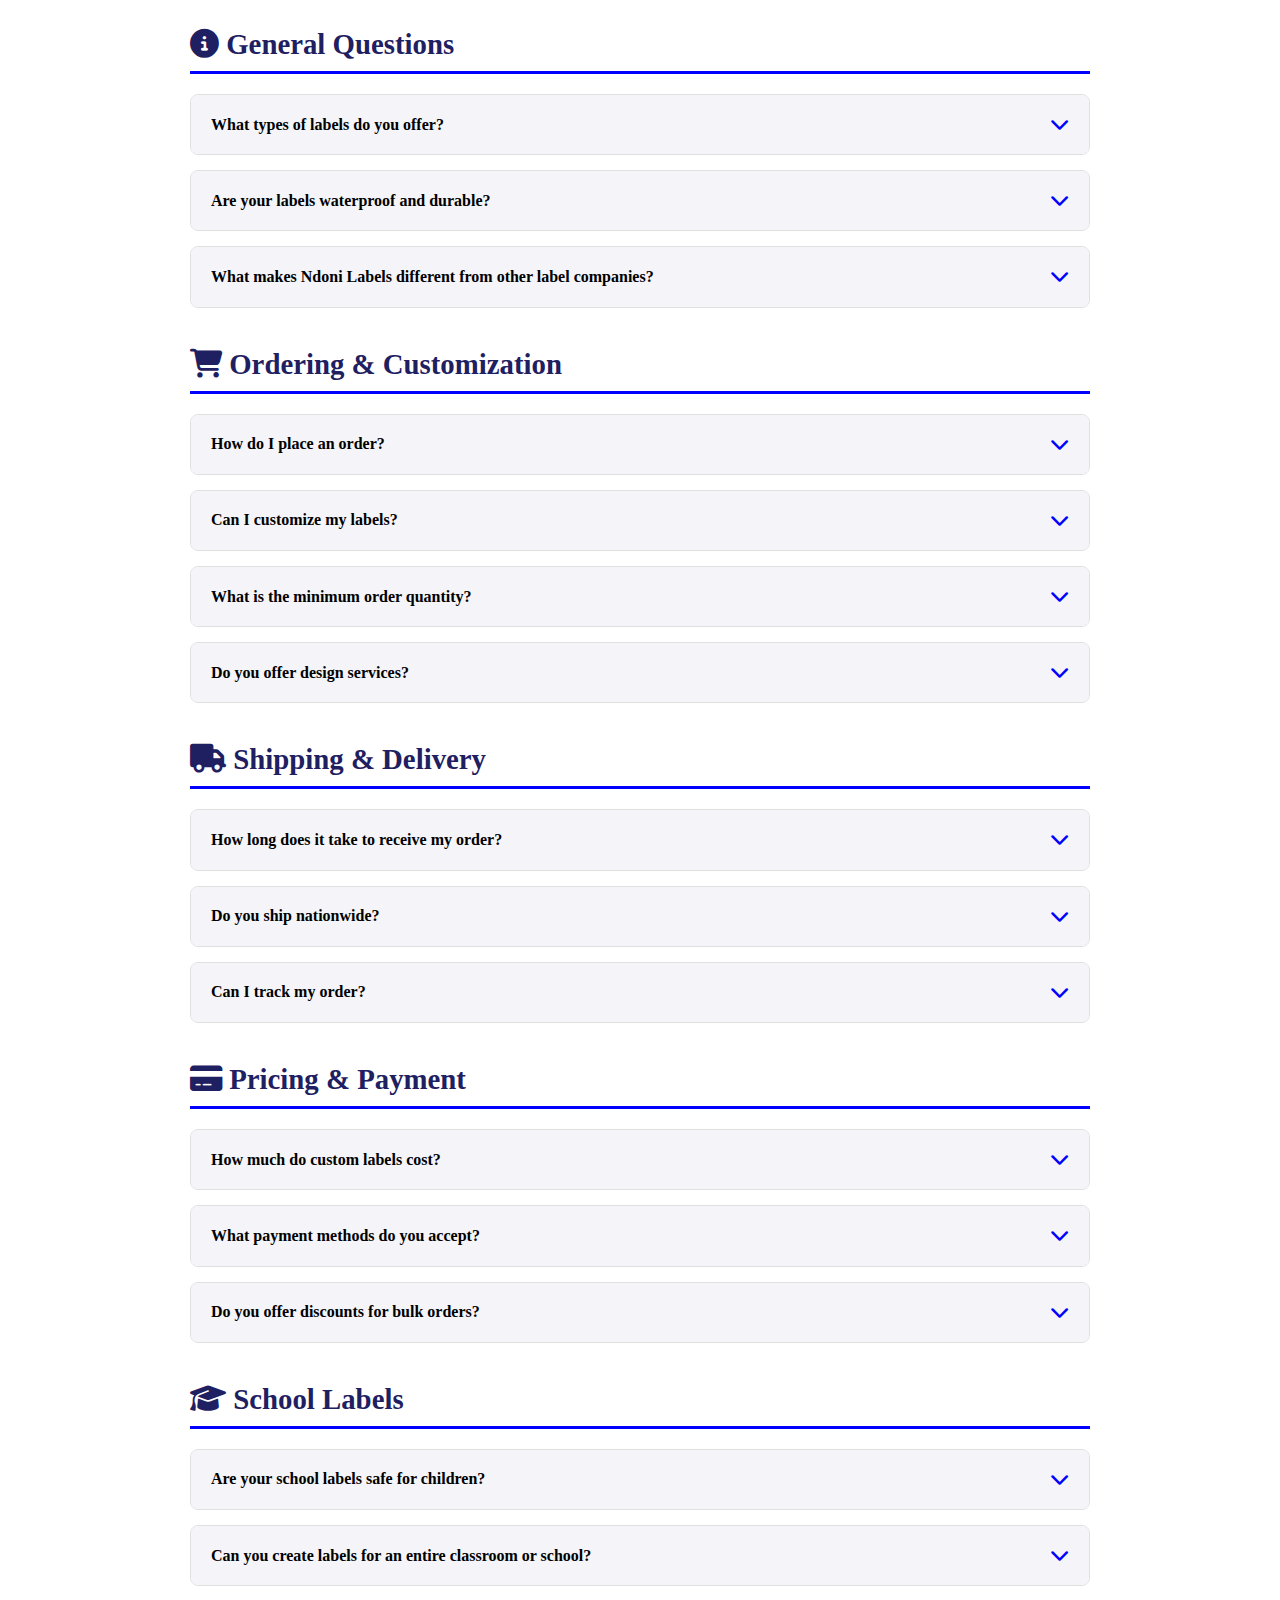
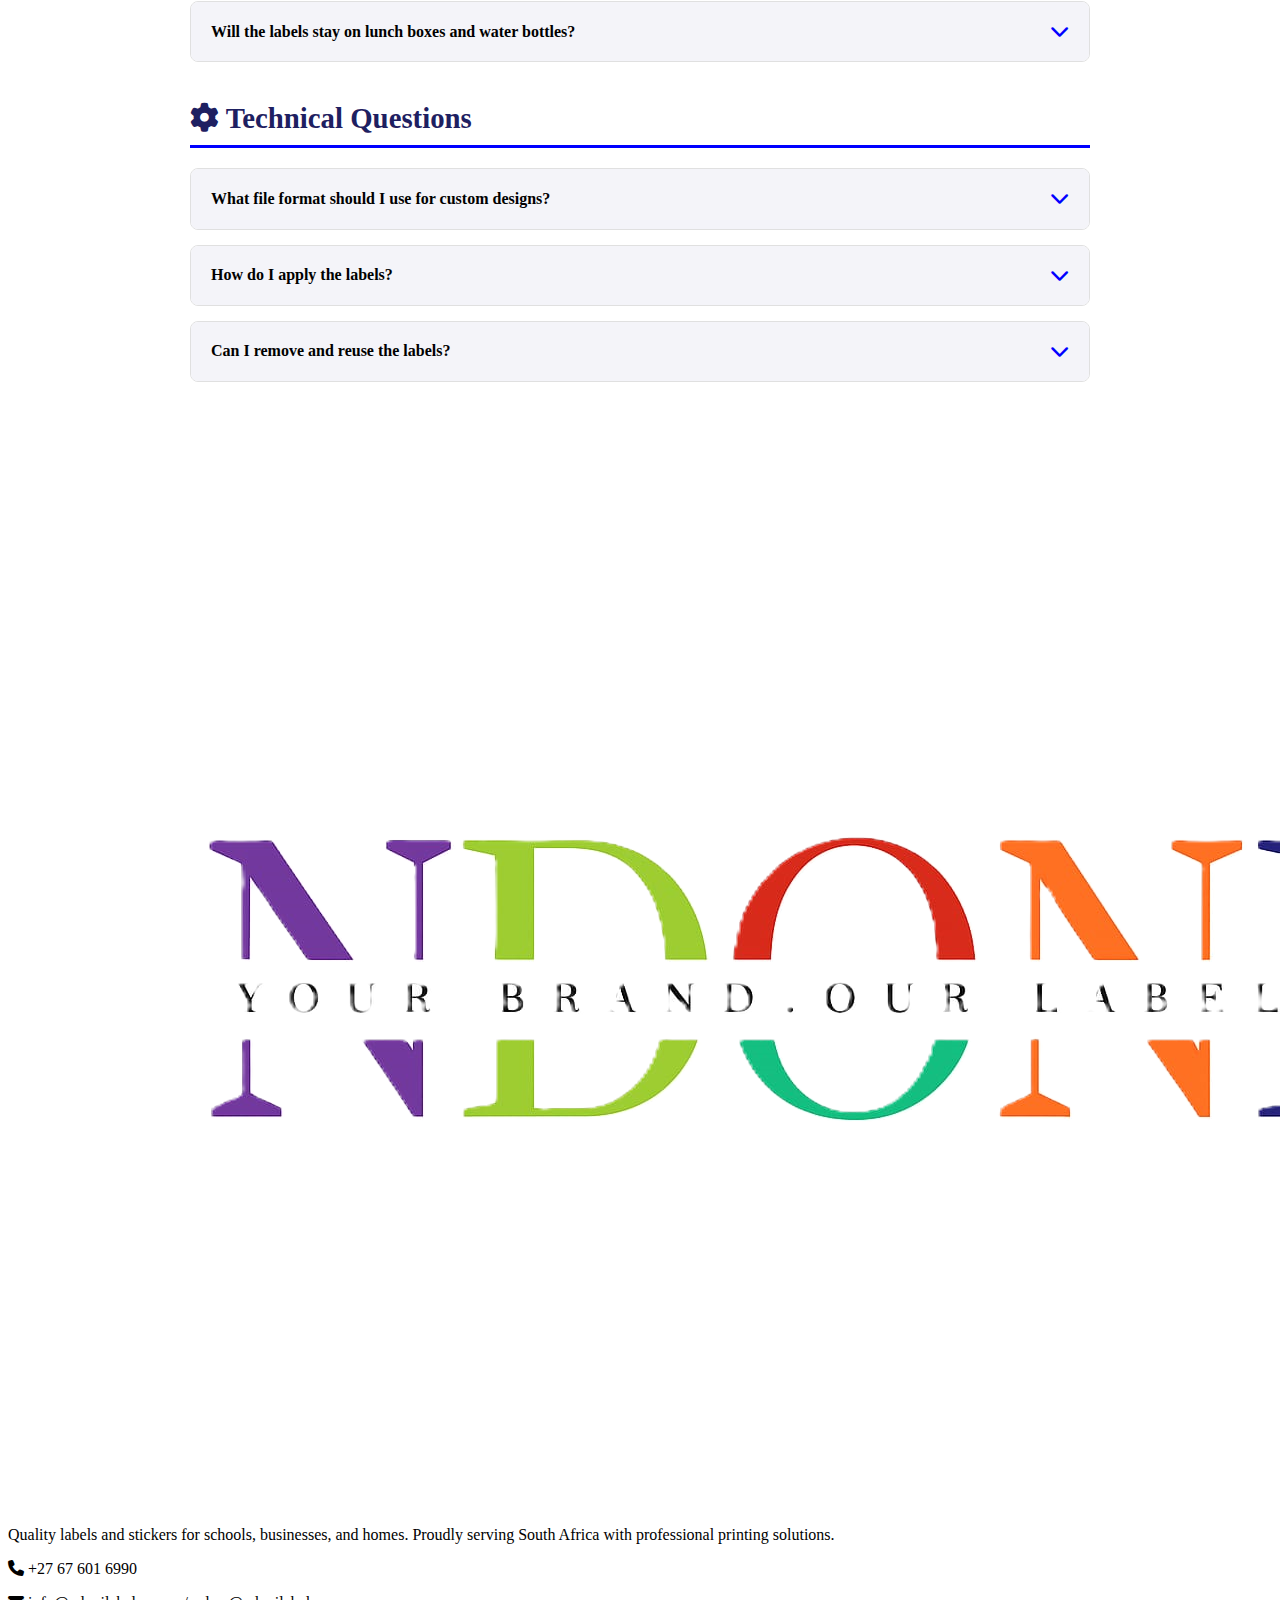
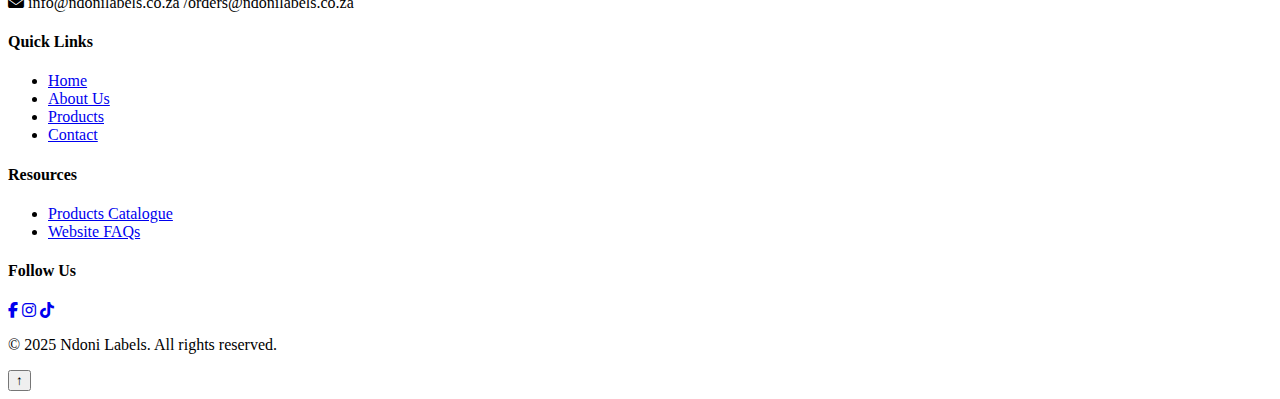
<file: faq.html>
<!DOCTYPE html>
<html lang="en">
<head>
    <meta charset="UTF-8">
    <meta name="viewport" content="width=device-width, initial-scale=1.0">
    <title>FAQs - Ndoni Labels</title>
    <link rel="stylesheet" href="https://cdnjs.cloudflare.com/ajax/libs/font-awesome/6.4.0/css/all.min.css">
    <link rel="icon" type="image/x-icon" href="/assets/Logo.jpg">
    <link rel="stylesheet" href="style.css">
    <style>
        :root {
            --blue: #0000FF;
            --red: #cc0000;  
            --dark-blue: #1e2061; 
            --green: #00FF99;
            --black: #000000;
            --white: #FFFFFF;
            --light-grey: #f4f4f9;
            --dark-grey: #555555;
        }

        .faq-hero {
            background: linear-gradient(135deg, var(--blue) 0%, var(--dark-blue) 100%);
            color: var(--white);
            padding: 80px 20px 60px;
            text-align: center;
        }

        .faq-hero h1 {
            font-size: 2.5rem;
            margin-bottom: 1rem;
        }

        .faq-hero p {
            font-size: 1.2rem;
            opacity: 0.9;
        }

        .faq-section {
            padding: 60px 20px;
            max-width: 900px;
            margin: 0 auto;
        }

        .faq-category {
            margin-bottom: 40px;
        }

        .faq-category h2 {
            color: var(--dark-blue);
            font-size: 1.8rem;
            margin-bottom: 20px;
            padding-bottom: 10px;
            border-bottom: 3px solid var(--blue);
        }

        .faq-item {
            background: var(--white);
            border: 1px solid #e0e0e0;
            border-radius: 8px;
            margin-bottom: 15px;
            overflow: hidden;
            transition: all 0.3s ease;
        }

        .faq-item:hover {
            box-shadow: 0 4px 12px rgba(0,0,0,0.1);
            border-color: var(--blue);
        }

        .faq-question {
            padding: 20px;
            cursor: pointer;
            display: flex;
            justify-content: space-between;
            align-items: center;
            background: var(--light-grey);
            font-weight: 600;
            color: var(--black);
            transition: background 0.3s ease;
        }

        .faq-question:hover {
            background: #e9ecef;
        }

        .faq-question i {
            color: var(--blue);
            transition: transform 0.3s ease;
            font-size: 1.2rem;
        }

        .faq-item.active .faq-question {
            background: var(--blue);
            color: var(--white);
        }

        .faq-item.active .faq-question i {
            transform: rotate(180deg);
            color: var(--white);
        }

        .faq-answer {
            max-height: 0;
            overflow: hidden;
            transition: max-height 0.3s ease, padding 0.3s ease;
            padding: 0 20px;
            background: var(--white);
        }

        .faq-item.active .faq-answer {
            max-height: 500px;
            padding: 20px;
        }

        .faq-answer p {
            color: var(--dark-grey);
            line-height: 1.6;
            margin-bottom: 10px;
        }

        .faq-answer ul {
            margin: 10px 0;
            padding-left: 20px;
        }

        .faq-answer li {
            margin-bottom: 8px;
            color: var(--dark-grey);
        }

        .search-box {
            max-width: 600px;
            margin: 30px auto;
            position: relative;
        }

        .search-box input {
            width: 100%;
            padding: 15px 50px 15px 20px;
            border: 2px solid #e0e0e0;
            border-radius: 50px;
            font-size: 1rem;
            transition: border-color 0.3s ease;
        }

        .search-box input:focus {
            outline: none;
            border-color: var(--blue);
        }

        .search-box i {
            position: absolute;
            right: 20px;
            top: 50%;
            transform: translateY(-50%);
            color: var(--blue);
            font-size: 1.2rem;
        }

        @media (max-width: 768px) {
            .faq-hero h1 {
                font-size: 2rem;
            }

            .faq-category h2 {
                font-size: 1.5rem;
            }

            .faq-question {
                font-size: 0.95rem;
            }
        }
    </style>
</head>
<body>

    <!-- Navigation -->
    <nav>
        <div class="nav-container">
            <div class="logo"><img src="./assets/Logo.png" alt="NDONI Logo"></div>

            <!-- Hamburger Menu Button -->
            <button class="hamburger" aria-label="Toggle navigation menu" aria-expanded="false">
                <span class="hamburger-line"></span>
                <span class="hamburger-line"></span>
                <span class="hamburger-line"></span>
            </button>
            
            <ul class="nav-links">
                <li><a href="index.html">Home</a></li>
                <li><a href="about.html">About Us</a></li>
                <li><a href="products.html">Products</a></li>
                <li><a href="contact.html">Contact</a></li>
            </ul>
        </div>
    </nav>

    <!-- Hero Section -->
    <section class="faq-hero">
        <div class="container">
            <h1>Frequently Asked Questions</h1>
            <p>Find answers to common questions about our labels, ordering process, and services</p>
        </div>
    </section>

    <!-- Search Box -->
    <div class="search-box">
        <input type="text" id="faqSearch" placeholder="Search for answers...">
        <i class="fas fa-search"></i>
    </div>

    <!-- FAQ Section -->
    <section class="faq-section">
        <div class="container">
            
            <!-- General Questions -->
            <div class="faq-category">
                <h2><i class="fas fa-info-circle"></i> General Questions</h2>
                
                <div class="faq-item">
                    <div class="faq-question">
                        <span>What types of labels do you offer?</span>
                        <i class="fas fa-chevron-down"></i>
                    </div>
                    <div class="faq-answer">
                        <p>We offer a wide range of labels including:</p>
                        <ul>
                            <li>School labels (name labels, book labels, classroom organization)</li>
                            <li>Business labels (product labels, packaging, branding)</li>
                            <li>Award stickers and graduation labels</li>
                            <li>Household labels (kitchen, storage, organization)</li>
                            <li>Custom labels for any purpose</li>
                        </ul>
                    </div>
                </div>

                <div class="faq-item">
                    <div class="faq-question">
                        <span>Are your labels waterproof and durable?</span>
                        <i class="fas fa-chevron-down"></i>
                    </div>
                    <div class="faq-answer">
                        <p>Yes! Our labels are made from high-quality, waterproof materials that are designed to last. They are:</p>
                        <ul>
                            <li>Waterproof and weatherproof</li>
                            <li>Dishwasher safe (depending on the material selected)</li>
                            <li>Fade-resistant with vibrant colors</li>
                            <li>Durable enough for everyday use</li>
                        </ul>
                    </div>
                </div>

                <div class="faq-item">
                    <div class="faq-question">
                        <span>What makes Ndoni Labels different from other label companies?</span>
                        <i class="fas fa-chevron-down"></i>
                    </div>
                    <div class="faq-answer">
                        <p>We pride ourselves on offering premium quality labels with fast turnaround times and exceptional customer service. We use cutting-edge printing technology and high-quality materials to ensure your labels look professional and last long. Plus, we're a trusted partner for schools and businesses across South Africa.</p>
                    </div>
                </div>
            </div>

            <!-- Ordering & Customization -->
            <div class="faq-category">
                <h2><i class="fas fa-shopping-cart"></i> Ordering & Customization</h2>
                
                <div class="faq-item">
                    <div class="faq-question">
                        <span>How do I place an order?</span>
                        <i class="fas fa-chevron-down"></i>
                    </div>
                    <div class="faq-answer">
                        <p>Placing an order is easy! Simply:</p>
                        <ul>
                            <li>Browse our products page to see what we offer</li>
                            <li>Contact us via phone, email, or our contact form</li>
                            <li>Provide details about your label needs (size, quantity, design)</li>
                            <li>We'll send you a quote and mockup for approval</li>
                            <li>Once approved, we'll process your order and deliver to your doorstep</li>
                        </ul>
                    </div>
                </div>

                <div class="faq-item">
                    <div class="faq-question">
                        <span>Can I customize my labels?</span>
                        <i class="fas fa-chevron-down"></i>
                    </div>
                    <div class="faq-answer">
                        <p>Absolutely! We specialize in custom labels. You can customize:</p>
                        <ul>
                            <li>Size and shape</li>
                            <li>Colors and design</li>
                            <li>Text and fonts</li>
                            <li>Images and logos</li>
                            <li>Material type</li>
                        </ul>
                        <p>Our team will work with you to create the perfect label for your needs.</p>
                    </div>
                </div>

                <div class="faq-item">
                    <div class="faq-question">
                        <span>What is the minimum order quantity?</span>
                        <i class="fas fa-chevron-down"></i>
                    </div>
                    <div class="faq-answer">
                        <p>Our minimum order quantities vary depending on the type of label and customization. Contact us with your specific needs, and we'll do our best to accommodate orders of all sizes, from small personal orders to large bulk orders for businesses and schools.</p>
                    </div>
                </div>

                <div class="faq-item">
                    <div class="faq-question">
                        <span>Do you offer design services?</span>
                        <i class="fas fa-chevron-down"></i>
                    </div>
                    <div class="faq-answer">
                        <p>Yes! If you need help designing your labels, our team can assist you. Whether you have a rough idea or need us to create something from scratch, we'll work with you to bring your vision to life. We'll provide mockups for your approval before printing.</p>
                    </div>
                </div>
            </div>

            <!-- Shipping & Delivery -->
            <div class="faq-category">
                <h2><i class="fas fa-truck"></i> Shipping & Delivery</h2>
                
                <div class="faq-item">
                    <div class="faq-question">
                        <span>How long does it take to receive my order?</span>
                        <i class="fas fa-chevron-down"></i>
                    </div>
                    <div class="faq-answer">
                        <p>Our standard turnaround time is typically 5-7 business days after design approval. Delivery time depends on your location within South Africa. We also offer rush orders for urgent needs - contact us to discuss expedited options.</p>
                    </div>
                </div>

                <div class="faq-item">
                    <div class="faq-question">
                        <span>Do you ship nationwide?</span>
                        <i class="fas fa-chevron-down"></i>
                    </div>
                    <div class="faq-answer">
                        <p>Yes! We ship to all locations across South Africa. Shipping costs vary based on location and order size. We'll provide you with a shipping quote when you place your order.</p>
                    </div>
                </div>

                <div class="faq-item">
                    <div class="faq-question">
                        <span>Can I track my order?</span>
                        <i class="fas fa-chevron-down"></i>
                    </div>
                    <div class="faq-answer">
                        <p>Yes! Once your order ships, we'll provide you with tracking information so you can monitor your delivery in real-time.</p>
                    </div>
                </div>
            </div>

            <!-- Pricing & Payment -->
            <div class="faq-category">
                <h2><i class="fas fa-credit-card"></i> Pricing & Payment</h2>
                
                <div class="faq-item">
                    <div class="faq-question">
                        <span>How much do custom labels cost?</span>
                        <i class="fas fa-chevron-down"></i>
                    </div>
                    <div class="faq-answer">
                        <p>Pricing varies based on several factors including size, quantity, material, and customization level. Contact us with your requirements, and we'll provide a free, no-obligation quote. We offer competitive pricing and discounts for bulk orders.</p>
                    </div>
                </div>

                <div class="faq-item">
                    <div class="faq-question">
                        <span>What payment methods do you accept?</span>
                        <i class="fas fa-chevron-down"></i>
                    </div>
                    <div class="faq-answer">
                        <p>We accept various payment methods including bank transfers (EFT), credit/debit cards, and other secure payment options. Payment details will be provided with your quote.</p>
                    </div>
                </div>

                <div class="faq-item">
                    <div class="faq-question">
                        <span>Do you offer discounts for bulk orders?</span>
                        <i class="fas fa-chevron-down"></i>
                    </div>
                    <div class="faq-answer">
                        <p>Yes! We offer competitive pricing for bulk orders. Schools, businesses, and organizations ordering large quantities can benefit from our volume discounts. Contact us to discuss your needs and receive a customized quote.</p>
                    </div>
                </div>
            </div>

            <!-- School Labels -->
            <div class="faq-category">
                <h2><i class="fas fa-graduation-cap"></i> School Labels</h2>
                
                <div class="faq-item">
                    <div class="faq-question">
                        <span>Are your school labels safe for children?</span>
                        <i class="fas fa-chevron-down"></i>
                    </div>
                    <div class="faq-answer">
                        <p>Yes! All our labels are made from non-toxic, child-safe materials. They meet safety standards and are suitable for use on children's items including lunch boxes, water bottles, books, and clothing.</p>
                    </div>
                </div>

                <div class="faq-item">
                    <div class="faq-question">
                        <span>Can you create labels for an entire classroom or school?</span>
                        <i class="fas fa-chevron-down"></i>
                    </div>
                    <div class="faq-answer">
                        <p>Absolutely! We work with schools to create custom label solutions for classrooms, sports teams, and entire institutions. We can handle large orders with multiple names and designs. Contact us to discuss your school's needs.</p>
                    </div>
                </div>

                <div class="faq-item">
                    <div class="faq-question">
                        <span>Will the labels stay on lunch boxes and water bottles?</span>
                        <i class="fas fa-chevron-down"></i>
                    </div>
                    <div class="faq-answer">
                        <p>Yes! Our labels are specifically designed to adhere to various surfaces including plastic lunch boxes, water bottles, and thermoses. They're waterproof and dishwasher safe, so they'll stay put through daily use and cleaning.</p>
                    </div>
                </div>
            </div>

            <!-- Technical Questions -->
            <div class="faq-category">
                <h2><i class="fas fa-cog"></i> Technical Questions</h2>
                
                <div class="faq-item">
                    <div class="faq-question">
                        <span>What file format should I use for custom designs?</span>
                        <i class="fas fa-chevron-down"></i>
                    </div>
                    <div class="faq-answer">
                        <p>We accept various file formats including:</p>
                        <ul>
                            <li>Vector files: AI, EPS, PDF (preferred for logos)</li>
                            <li>High-resolution images: PNG, JPEG (at least 300 DPI)</li>
                            <li>Design files: PSD, SVG</li>
                        </ul>
                        <p>If you're unsure about your file, send it to us and we'll let you know if it works or help you improve it.</p>
                    </div>
                </div>

                <div class="faq-item">
                    <div class="faq-question">
                        <span>How do I apply the labels?</span>
                        <i class="fas fa-chevron-down"></i>
                    </div>
                    <div class="faq-answer">
                        <p>Applying our labels is simple:</p>
                        <ul>
                            <li>Clean and dry the surface thoroughly</li>
                            <li>Peel the label from the backing</li>
                            <li>Place the label on the surface and press firmly</li>
                            <li>Smooth out any air bubbles from the center outward</li>
                            <li>Allow 24 hours for full adhesion before washing</li>
                        </ul>
                    </div>
                </div>

                <div class="faq-item">
                    <div class="faq-question">
                        <span>Can I remove and reuse the labels?</span>
                        <i class="fas fa-chevron-down"></i>
                    </div>
                    <div class="faq-answer">
                        <p>Our labels are designed to be permanent and durable, so they're not meant to be removed and reused. However, they can be removed from most surfaces without leaving residue if needed. For reusable options, we offer removable label materials - let us know if this is what you need.</p>
                    </div>
                </div>
            </div>

        </div>
    </section>

    <!-- Footer -->
    <footer>
        <div class="container">
            <div class="footer-container">
                <div class="footer-col logo-col">
                    <img src="./assets/Logo.png" alt="Ndoni Labels Logo" class="footer-logo">
                    <p>Quality labels and stickers for schools, businesses, and homes. Proudly serving South Africa with professional printing solutions.</p>
                    <div class="footer-contact-info">
                        <p><i class="fas fa-phone"></i> +27 67 601 6990</p>
                        <p><i class="fas fa-envelope"></i> info@ndonilabels.co.za /orders@ndonilabels.co.za</p>
                    </div>
                </div>

                <div class="footer-col">
                    <h4>Quick Links</h4>
                    <ul>
                        <li><a href="index.html">Home</a></li>
                        <li><a href="about.html">About Us</a></li>
                        <li><a href="products.html">Products</a></li>
                        <li><a href="contact.html">Contact</a></li>
                    </ul>
                </div>

                <div class="footer-col">
                    <h4>Resources</h4>
                    <ul>
                        <li><a href="/assets/Ndoni-Labels-Catalogue.pdf" download="Ndoni-Labels-Catalogue.pdf"></i> Products Catalogue</a></li>
                        <li><a href="faq.html"></i>Website FAQs</a></li>
                    </ul>
                </div>

                <div class="footer-col">
                    <h4>Follow Us</h4>
                    <div class="social-links">
                        <a href="https://www.facebook.com/share/1BRNxpbyKv/ " aria-label="Facebook" target="_blank"><i class="fab fa-facebook-f"></i></a>
                        <a href="https://www.instagram.com/ndoni_labels?igsh=Zzg5OGZwbWo2ZDhj" aria-label="Instagram" target="_blank"><i class="fab fa-instagram"></i></a>
                        <a href="https://www.tiktok.com/@ndoni.labels?_t=ZS-90KYYYhvg99&_r=1 " aria-label="TikTok" target="_blank"><i class="fab fa-tiktok"></i></a>
                    </div>
                </div>
            </div>

            <div class="copyright">
                <p>&copy; 2025 Ndoni Labels. All rights reserved.</p>
            </div>
        </div>
    </footer>

    <!-- JavaScript -->
    <script src="nav.js"></script>
    <script>
        // FAQ Accordion functionality
        document.querySelectorAll('.faq-question').forEach(question => {
            question.addEventListener('click', () => {
                const faqItem = question.parentElement;
                const isActive = faqItem.classList.contains('active');
                
                // Close all FAQ items
                document.querySelectorAll('.faq-item').forEach(item => {
                    item.classList.remove('active');
                });
                
                // Open clicked item if it wasn't active
                if (!isActive) {
                    faqItem.classList.add('active');
                }
            });
        });

        // Search functionality
        const searchInput = document.getElementById('faqSearch');
        searchInput.addEventListener('input', (e) => {
            const searchTerm = e.target.value.toLowerCase();
            const faqItems = document.querySelectorAll('.faq-item');
            
            faqItems.forEach(item => {
                const question = item.querySelector('.faq-question span').textContent.toLowerCase();
                const answer = item.querySelector('.faq-answer').textContent.toLowerCase();
                
                if (question.includes(searchTerm) || answer.includes(searchTerm)) {
                    item.style.display = 'block';
                    if (searchTerm.length > 0) {
                        item.classList.add('active');
                    }
                } else {
                    item.style.display = 'none';
                }
            });

            // Show/hide category headers
            document.querySelectorAll('.faq-category').forEach(category => {
                const visibleItems = category.querySelectorAll('.faq-item[style*="display: block"]').length;
                const allItems = category.querySelectorAll('.faq-item[style*="display: none"]').length;
                
                if (searchTerm.length > 0 && visibleItems === 0) {
                    category.style.display = 'none';
                } else {
                    category.style.display = 'block';
                }
            });
        });

        // Back to Top Functionality
const backToTopBtn = document.createElement('button');
backToTopBtn.className = 'back-to-top';
backToTopBtn.innerHTML = '↑';
backToTopBtn.setAttribute('aria-label', 'Back to top');
document.body.appendChild(backToTopBtn);

// Show/hide back to top button
window.addEventListener('scroll', () => {
  if (window.pageYOffset > 300) {
    backToTopBtn.classList.add('show');
  } else {
    backToTopBtn.classList.remove('show');
  }
});

// Scroll to top when clicked
backToTopBtn.addEventListener('click', () => {
  window.scrollTo({
    top: 0,
    behavior: 'smooth'
  });
});
    </script>
</body>
</html>
</file>
<file: style.css>
:root {
  --blue: #0000FF;
  --red: #cc0000;  
  --dark-blue: #1e2061; 
  --green: #00FF99;
   --black: #000000;
  --white: #FFFFFF;
}

/* Hero Section */
.hero {
  position: relative;
  text-align: center;
  padding: 120px 20px;
  color: var(--black); /* text in hero section */
  overflow: hidden;
}

.hero::before {
  content: "";
  position: absolute;
  top: 0;
  left: 0;
  width: 100%;
  height: 100%;
  background: linear-gradient(
      rgba(255, 255, 255, 0.4),  
      rgba(255, 255, 255, 0.4)
    ),
    url('./assets/Ndonihero1.jpg') no-repeat center center/cover;
  filter: blur(1px);
  z-index: -1;
}

.hero h1 {
  font-size: 48px;
  margin-bottom: 20px;
  color: var(--black);
  position: relative;
  z-index: 1;
}

.hero p {
  font-size: 20px;
  max-width: 700px;
  margin: 0 auto 30px;
  color: var(--black);
  position: relative;
  z-index: 1;
}

.hero-btns {
  display: flex;
  justify-content: center;
  gap: 15px;
  position: relative;
  z-index: 1;
}

/* Hero Buttons */
.hero-btns .btn {
  display: inline-block;
  padding: 14px 28px;
  font-size: 18px;
  font-weight: bold;
  border-radius: 8px;
  text-decoration: none;
  color: var(--white); 
  transition: transform 0.3s ease, box-shadow 0.3s ease;
}

/* Get Free Quote (dark blue) */
.hero-btns .btn:first-child {
  background-color: var(--dark-blue);
  border: none;
}

.hero-btns .btn:first-child:hover {
  transform: translateY(-5px) scale(1.05);
  box-shadow: 0 8px 20px rgba(0, 0, 153, 0.4);
}

/* View Products (red button) */
.hero-btns .btn.btn-outline {
  background-color: var(--red);
  border: none;
}

.hero-btns .btn.btn-outline:hover {
  transform: translateY(-5px) scale(1.05);
  box-shadow: 0 8px 20px rgba(255, 0, 0, 0.4);
}

/* Why Choose Us Section */
.why-choose-us {
  background-color: var(--dark-blue); 
  padding: 80px 20px;
  text-align: center;
  color: #fff; 
}

.why-choose-us .section-title h2 {
  font-size: 40px;
  margin-bottom: 20px;
  color: #fff; 
}

.why-choose-us .section-title p {
  font-size: 18px;
  max-width: 700px;
  margin: 0 auto 40px;
  color: #fff; 
}

.why-choose-us .features {
  display: flex;
  justify-content: center;
  gap: 40px;
  flex-wrap: wrap; 
}

.why-choose-us .feature {
  background: var(--red); 
  border-radius: 15px;
  padding: 30px 20px;
  width: 280px;
  transition: transform 0.3s ease, background 0.3s ease;
}

.why-choose-us .feature i {
  font-size: 40px;
  color: #fff; 
  margin-bottom: 15px;
}

.why-choose-us .feature h3 {
  font-size: 22px;
  margin-bottom: 10px;
  color: #fff; 
}

.why-choose-us .feature p {
  font-size: 16px;
  color: #fff; 
}

/* Fun hover effect */
.why-choose-us .feature:hover {
  transform: translateY(-8px) scale(1.05);
  background:#FF0000;
}
</file>
